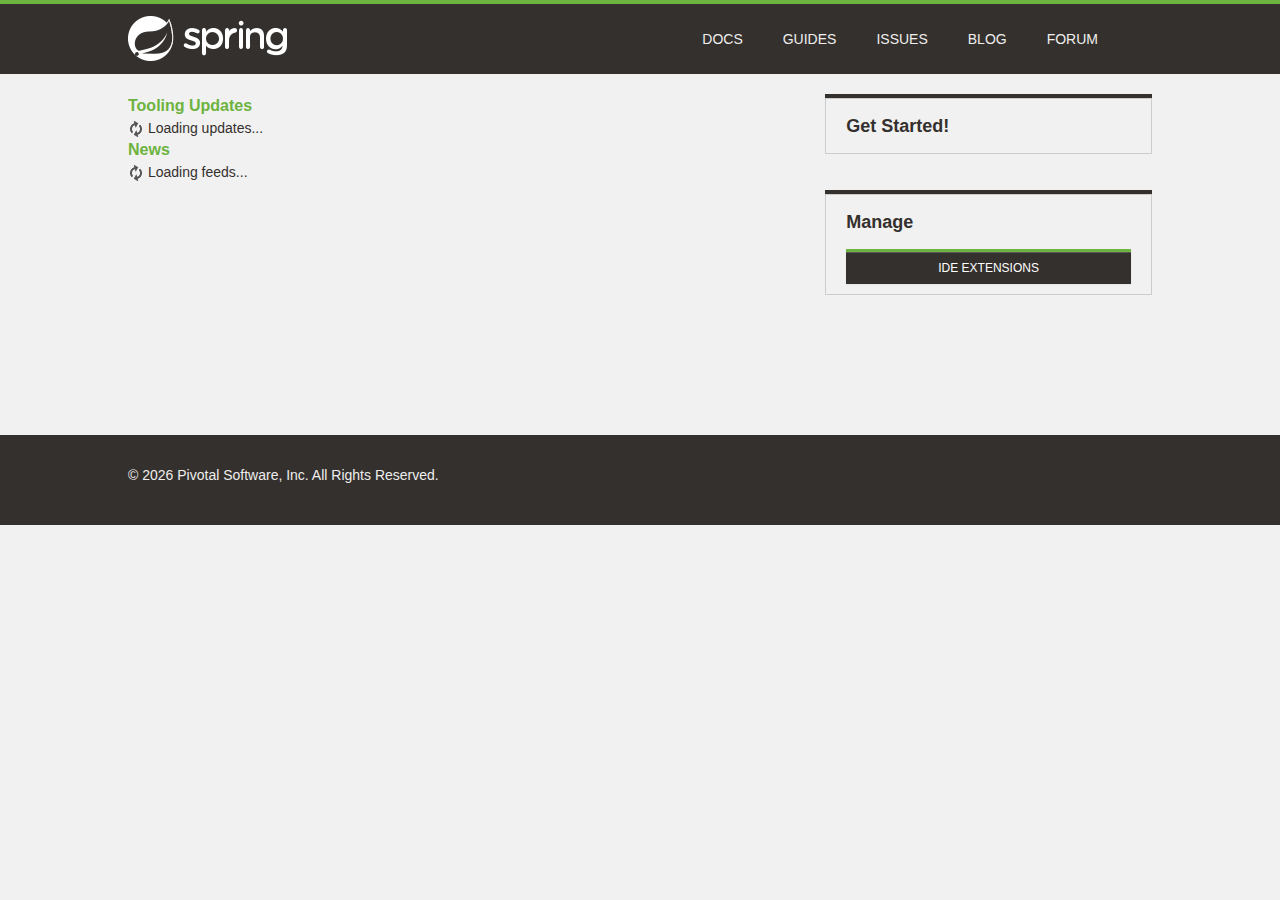
<file: .metadata/.plugins/org.springsource.ide.eclipse.commons.gettingstarted/dashboard/1519913778844/index.html>
<!DOCTYPE html>
<html>
<head>
<title>Spring</title>
<meta
	content="width=device-width, initial-scale=1.0, maximum-scale=1, minimum-scale=1, user-scalable=no"
	id="Viewport" name="viewport" />
<meta http-equiv="Content-Type" content="text/html; charset=UTF-8">
<link rel="stylesheet" type="text/css"
	href="common/bootstrap/css/bootstrap.css" />
<link rel="stylesheet" type="text/css"
	href="http://fontawesome.io/assets/font-awesome/css/font-awesome.css" />
<link rel="stylesheet" type="text/css" href="common/css/fontcustom.css" />
<link rel="stylesheet" type="text/css" href="common/css/icons.css" />
<link rel="stylesheet" type="text/css" href="common/css/buttons.css" />
<link rel="stylesheet" type="text/css" href="common/css/typography.css" />
<link rel="stylesheet" type="text/css" href="common/css/main.css" />
<link rel="stylesheet" type="text/css" href="common/css/application.css" />
<link rel="stylesheet" type="text/css"
	href="common/css/markdown-content.css" />
<link rel="stylesheet" type="text/css" href="common/css/docs.css" />
<link rel="stylesheet" type="text/css" href="common/css/homepage.css" />
<link rel="stylesheet" type="text/css" href="common/css/tools.css" />
<link rel="stylesheet" type="text/css" href="common/css/projects.css" />
<link rel="stylesheet" type="text/css" href="common/css/highlight.css" />
<link rel="stylesheet" type="text/css" href="common/css/responsive.css" />
<script type="text/javascript" src="common/js/jquery.js"></script>
<script type="text/javascript"
	src="common/bootstrap/js/bootstrap.min.js"></script>
<script type="text/javascript"
	src="common/bootstrap-datetimepicker/js/bootstrap-datetimepicker.min.js"></script>
<script type="text/javascript" src="common/js/filter.js"></script>
<script type="text/javascript" src="common/js/application.js"></script>
<script type="text/javascript" src="common/js/guide.js"></script>

<link rel="stylesheet" type="text/css" href="common/css/blog.css" />
<link rel="stylesheet" type="text/css" href="common/css/dashboard.css" />

</head>
<body>
	<script>
		//window.ide 'dummy'. Replaced/injected later by STS browser integration.
		//The dummy helps preview/test the page in an external browser.
		window.ide = {
			call: function () {
				return false;
			}
		}
		
		function addHtml(element, html) {
			if (html) {
				document.getElementById(element).innerHTML = html;
			}
		}

		function search(input) {
			if (input.value != "") {
				ide.call('openWebPage', 'https://spring.io/search?q=' + input.value)
				input.value = "";
			}
		}
	</script>
	<div class="viewport">
		<header class="navbar header--navbar">
			<div class="navbar-inner">
				<div class="container-fluid">
					<div class="spring-logo--container">
						<a class="spring-logo" href="#"><span></span></a>
					</div>
					<ul class="nav pull-right">
						<li class="navbar-link"><a
							onclick="return ide.call('openWebPage', 'https://spring.io/docs')">Docs</a></li>
						<li class="navbar-link"><a
							onclick="return ide.call('openWebPage', 'https://spring.io/guides')">Guides</a></li>
						<li class="navbar-link"><a
							onclick="return ide.call('openWebPage', 'https://github.com/spring-projects/spring-ide/issues')">Issues</a></li>
						<li class="navbar-link"><a
							onclick="return ide.call('openWebPage', 'https://spring.io/blog')">Blog</a></li>
						<li class="navbar-link"><a
							onclick="return ide.call('openWebPage', 'http://forum.springsource.org/forumdisplay.php?32-SpringSource-Tool-Suite')">Forum</a></li>
						<li class="navbar-link nav-search"><i
							class="fa fa-search navbar-search--icon js-search-input-open"></i>
							<div class="search-input-close js-search-input-close">x</div></li>
					</ul>
				</div>
			</div>
			<div class="search-dropdown--container js-search-dropdown">
				<div class="container-fluid">
					<div class="search-form--container">
						<form action="" class="form-inline form-search" method="get">
							<input class="search-query search-form--form js-search-input"
								name="q" onchange="search(this)"
								placeholder="Search for documentation, guides, and posts..."
								type="text" value="" />
							<button class="search-form--submit" type="submit">
								<i class="fa fa-search"></i>
							</button>
						</form>
					</div>
				</div>
			</div>
		</header>
		<div class="body--container container-fluid ">
			<div class="main-body--wrapper"
				style="padding-top: 20px; margin-top: 0px;">
				<!-- Override Spring IO Page Whitespace -->
				<div class="row-fluid blog--wrapper">
					<div class="span8">
						<h3 class="feed-header">Tooling Updates</h3>
						<div id="updates">
						  <img src="common/img/loading.gif"/> Loading updates...
						</div>
						<h3 class="feed-header">News</h3>
						<div id="feeds">
						  <img src="common/img/loading.gif"/> Loading feeds...
						</div>
					</div>

					<aside class="span4 content-right-pane--container" id="sidebar">
						<div class="right-pane-widget--container">
							<h2>Get Started!</h2>
							<div id="gettingStarted">
							</div>
							<div id="projectWizards">
							</div>
						</div>
						<div class="right-pane-widget--container">
							<h2>Manage</h2>
							<a class="ide_widget btn btn-black uppercase" href="#"
								onclick="return ide.call('openEditor', 'org.springsource.ide.eclipse.commons.gettingstarted.dashboard.ExtensionsEditor')">IDE Extensions</a>
						</div>
					</aside>
				</div>
			</div>
		</div>
		<footer class="footer">
			<div class="container-fluid">
				<div class="row-fluid">
					<div class="span8">
						&copy;
						<script type="text/javascript">
							var d = new Date();
							document.write(d.getFullYear());
						</script>
						Pivotal Software, Inc. All Rights Reserved.
					</div>
				</div>
			</div>
		</footer>
	</div>
</body>
</html>
</file>
<file: .metadata/.plugins/org.springsource.ide.eclipse.commons.gettingstarted/dashboard/1519913778844/common/css/fontcustom.css>
@font-face{font-family:"fontcustom";src:url("../font-custom/fontcustom.eot");src:url("../font-custom/fontcustom.eot?#iefix") format("embedded-opentype"),url("../font-custom/fontcustom.woff") format("woff"),url("../font-custom/fontcustom.ttf") format("truetype"),url("../font-custom/fontcustom.svg#fontcustom") format("svg");font-weight:normal;font-style:normal;}.icon-community-support,.icon-gs-guides-black,.icon-professional-support,.icon-spring-amqp,.icon-spring-android,.icon-spring-batch,.icon-spring-data,.icon-spring-framework,.icon-spring-hateos,.icon-spring-integration,.icon-spring-leaf,.icon-spring-logo,.icon-spring-mobile,.icon-spring-security,.icon-spring-social,.icon-spring-web-flow,.icon-spring-web-services,.icon-tutorials-black{font-family:"fontcustom"!important;font-style:normal;font-weight:normal;font-variant:normal;text-transform:none;line-height:1;-webkit-font-smoothing:antialiased;display:inline-block!important;text-decoration:inherit;}.icon-community-support:before{content:"\f100";}.icon-gs-guides-black:before{content:"\f101";}.icon-professional-support:before{content:"\f102";}.icon-spring-amqp:before{content:"\f103";}.icon-spring-android:before{content:"\f104";}.icon-spring-batch:before{content:"\f105";}.icon-spring-data:before{content:"\f106";}.icon-spring-framework:before{content:"\f107";}.icon-spring-hateos:before{content:"\f108";}.icon-spring-integration:before{content:"\f109";}.icon-spring-leaf:before{content:"\f10a";}.icon-spring-logo:before{content:"\f10b";}.icon-spring-mobile:before{content:"\f10c";}.icon-spring-security:before{content:"\f10d";}.icon-spring-social:before{content:"\f10e";}.icon-spring-web-flow:before{content:"\f10f";}.icon-spring-web-services:before{content:"\f110";}.icon-tutorials-black:before{content:"\f111";}
</file>
<file: .metadata/.plugins/org.springsource.ide.eclipse.commons.gettingstarted/dashboard/1519913778844/common/css/icons.css>
.icon{background-image:url("../img/iconsprite.png");display:inline-block!important;}.icon.icon-spring-logo-mobile{width:204px;height:60px;background-position:904px 302px;margin-top:-13px;transform:scale(0.5);-moz-transform:scale(0.5);-webkit-transform:scale(0.5);-o-transform:scale(0.5);-ms-transform:scale(0.5);}.icon.icon-spring-logo-big{width:154px;height:154px;background-position:154px 191px;}.icon.project--logo.logo-spring-framework{width:135px;height:133px;background-position:518px 837px;margin-top:2px;}.icon.project--logo.logo-spring-security{width:99px;height:137px;background-position:519px 677px;}.icon.project--logo.logo-spring-data{width:111px;height:111px;background-position:519px 512px;margin-top:13px;}.icon.project--logo.logo-spring-batch{width:104px;height:108px;background-position:360px 837px;margin-top:14px;}.icon.project--logo.logo-spring-integration{width:145px;height:104px;background-position:361px 677px;margin-top:16px;}.icon.project--logo.logo-spring-amqp{width:109px;height:98px;background-position:361px 513px;margin:19px;}.icon.project--logo.logo-spring-default{width:100px;height:100px;background-position:-805px 0;margin-top:18px;}.icon.project--logo.logo-spring-mobile{width:104px;height:137px;background-position:196px 677px;}.icon.project--logo.logo-spring-android{width:104px;height:126px;background-position:196px 513px;margin-top:10px;}.icon.project--logo.logo-spring-social{width:130px;height:100px;background-position:518px 357px;margin-top:18px;}.icon.project--logo.logo-spring-hateoas{width:126px;height:99px;background-position:518px 256px;margin-top:19px;}.icon.project--logo.logo-spring-webflow{width:99px;height:99px;background-position:619px 256px;margin-top:19px;}.icon.project--logo.logo-spring-web-services{width:100px;height:100px;background-position:532px 155px;margin-top:19px;}.icon.project--logo.logo-spring-xd{width:104px;height:113px;background-position:247px 837px;margin-top:11px;}.icon.project--logo.logo-spring-boot{width:102px;height:90px;background-position:143px 837px;margin-top:23px;}.icon.project--logo.logo-spring-ldap{width:93px;height:107px;background-position:247px 944px;margin-top:19px;}.icon.project--logo.logo-grails{width:107px;height:100px;background-position:361px 944px;margin-top:23px;}.icon.project--logo.logo-groovy{width:183px;height:92px;background-position:546px 940px;margin-top:23px;}.icon.icon-projects{width:28px;height:28px;background-position:-641px -481px;}.icon.icon-projects:hover{background-position:-641px -521px;}.icon.icon-forum{width:32px;height:32px;background-position:-409px -450px;}.icon.icon-forum:hover{background-position:-449px -450px;}.icon.icon-current-version{height:13px;width:42px;background-position:718px 317px;}.icon.icon-pre-release{height:13px;width:23px;background-position:657px 317px;}.icon.icon-ga-release{margin-left:0!important;height:13px;width:9px;background-position:626px 317px;background-color:#6db33f;padding:0 2px;border-radius:10px;}.icon.icon-snapshot-release{height:13px;width:46px;background-position:603px 317px;}.icon.logo-eclipse-text{width:159px;height:38px;background-position:603px 38px;}.icon.icon-social-twitter{width:36px;height:36px;background-position:-1px -143px;}.icon.icon-social-twitter:hover{background-position:-84px -143px;}.icon.icon-build-anything{width:107px;background-position:107px 279px;height:88px;}.icon.icon-run-anywhere{background-position:120px 344px;width:120px;height:65px;margin-top:11px;}.icon.icon-rest-assured{background-position:253px 86px;width:86px;height:86px;margin-top:1px;}.icon.icon-community-support{width:97px;height:97px;background-position:257px 185px;font-size:0;}.icon.icon-professional-support{width:126px;height:97px;background-position:272px 282px;font-size:0;}.icon.icon-gs-guides{width:73px;height:101px;background-position:356px 101px;}.icon.icon-tutorial{width:73px;height:101px;background-position:430px 101px;}.icon.blog-icon{width:20px;height:20px;vertical-align:middle;}.icon.blog-icon.calendar{background-position:20px 594px;}.icon.blog-icon.all-posts{background-position:20px 561px;}.icon.blog-icon.broadcasts{background-position:20px 519px;}.icon.blog-icon.engineering{background-position:20px 477px;}.icon.blog-icon.releases{background-position:20px 433px;}.icon.blog-icon.news-and-events{background-position:20px 387px;}.icon.about-icon.team{width:183px;height:127px;background-position:902px 202px;}.icon.about-icon.jobs{width:112px;height:85px;background-position:387px 415px;margin:21px 0;}.icon.about-icon.pivotal{width:93px;height:114px;background-position:387px 329px;margin:6px 0 7px;}i.icon{background-image:none;}
</file>
<file: .metadata/.plugins/org.springsource.ide.eclipse.commons.gettingstarted/dashboard/1519913778844/common/css/buttons.css>
.btn.btn-black{background-color:#34302d;background-image:none;border-radius:0;color:#f1f1f1;font-size:14px;line-height:14px;font-family:"Montserrat",sans-serif;border:2px solid #6db33f;padding:21px 60px;text-shadow:none;transition:border 0.15s;-webkit-transition:border 0.15s;-moz-transition:border 0.15s;-o-transition:border 0.15s;-ms-transition:border 0.15s;}.btn.btn-black.compact{padding:6px 12px;font-size:12px;}.btn.btn-black.sub-text{padding:12px 0;}.btn.btn-black.sub-text p{margin-top:6px;color:#eeeeee;font-size:14px;line-height:14px;font-family:"Montserrat",sans-serif;text-transform:none;}.btn.btn-black.on-black:hover{border-color:#6db33f;box-shadow:0 1px 3px #0b0a0a;}.btn.btn-black.on-black:active{box-shadow:0 1px 3px #0b0a0a,inset 0 3px 6px #0b0a0a;border-color:#6db33f;}.btn.btn-black.with-icon [class^="icon-"]{margin-right:21px;font-size:20px;vertical-align:top;line-height:10px;}.btn.btn-black:hover{border-color:#34302d;box-shadow:none;text-decoration:none;}.btn.btn-black:active{box-shadow:inset 0 3px 6px #0b0a0a;border-color:#34302d;}.btn.uppercase{text-transform:uppercase;}
</file>
<file: .metadata/.plugins/org.springsource.ide.eclipse.commons.gettingstarted/dashboard/1519913778844/common/css/typography.css>
body, h1, h2, h3, p, input {
	margin: 0;
	font-weight: 400;
	font-family: "Montserrat", sans-serif;
	color: #34302d;
}

h1 {
	font-size: 24px;
	line-height: 30px;
	font-family: "Montserrat", sans-serif;
}

h2 {
	font-size: 18px;
	font-weight: 700;
	line-height: 24px;
	margin-bottom: 10px;
	font-family: "Montserrat", sans-serif;
}

h3 {
	font-size: 16px;
	line-height: 24px;
	margin-bottom: 10px;
	font-weight: 700;
}

p {
	font-size: 15px;
	line-height: 24px;
}

p a {
	color: #5fa134;
}

p a:hover {
	color: #5fa134;
}

code {
	font-size: 14px;
}
</file>
<file: .metadata/.plugins/org.springsource.ide.eclipse.commons.gettingstarted/dashboard/1519913778844/common/css/main.css>
body{background-color:#f1f1f1;}#scrim{display:none;}#scrim.js-show{display:block;position:absolute;top:0;bottom:0;left:0;right:0;z-index:700;}.container-fluid{max-width:1024px;margin:0 auto;}.title-divider{width:75%;height:5px;background-color:#8CC63F;margin:21px 0;}.title-divider.full-width{width:100%;}.spaced--container{margin:60px 0;}.code-snippet{border-radius:2px;border:1px solid #cccccc;background-color:#F9F9F9;padding:12px 18px;margin:15px 0;font-size:13px;line-height:13px;}.header--navbar{margin:0;}.header--navbar .navbar-inner{position:absolute;z-index:999;background-image:none;filter:none;background-color:#34302d;border:none;border-top:4px solid #6db33f;box-shadow:none;position:relative;border-radius:0;padding:0;}.header--navbar .navbar-inner .spring-logo--container{display:inline-block;}.header--navbar .navbar-inner .spring-logo--container .spring-logo{margin:12px 0 6px;width:160px;height:46px;display:inline-block;text-decoration:none;}.header--navbar .navbar-inner .navbar-link.active a{background-color:#6db33f;box-shadow:none;}.header--navbar .navbar-inner .navbar-link a{color:#eeeeee;font-family:"Montserrat",sans-serif;text-transform:uppercase;text-shadow:none;font-size:14px;line-height:14px;padding:28px 20px;transition:all 0.15s;-webkit-transition:all 0.15s;-moz-transition:all 0.15s;-o-transition:all 0.15s;-ms-transition:all 0.15s;}.header--navbar .navbar-inner .navbar-link:hover a{color:#eeeeee;background-color:#6db33f;}.header--navbar .navbar-inner .navbar-link.nav-search{padding:20px 0 23px;}.header--navbar .navbar-inner .navbar-link.nav-search .navbar-search--icon{color:#eeeeee;font-size:24px;padding:3px 16px 3px 18px;cursor:pointer;}.header--navbar .navbar-inner .navbar-link.nav-search:hover .navbar-search--icon{text-shadow:0 0 10px #6db33f;}.header--navbar .navbar-inner .navbar-link.nav-search .search-input-close{display:none;}.header--navbar .navbar-inner .navbar-link.nav-search.js-highlight{background-color:#6db33f;}.header--navbar .navbar-inner .navbar-link.nav-search.js-highlight .navbar-search--icon{display:none;}.header--navbar .navbar-inner .navbar-link.nav-search.js-highlight .search-input-close{display:inline-block;color:#eeeeee;padding:4px 24px 3px;cursor:pointer;}.header--navbar .search-dropdown--container{position:absolute;z-index:998;margin-top:-90px;background-color:white;width:100%;border-bottom:1px solid #dddddd;transition:margin 0.25s;-webkit-transition:margin 0.25s;-moz-transition:margin 0.25s;-o-transition:margin 0.25s;-ms-transition:margin 0.25s;}.header--navbar .search-dropdown--container.no-animation{transition:none;-webkit-transition:none;-moz-transition:none;-o-transition:none;-ms-transition:none;}.header--navbar .search-dropdown--container .form-search{margin:0;}.header--navbar .search-dropdown--container .form-search .search-form--form{background:rgba(0,0,0,0);border:none;box-shadow:none;color:#34302D;font-size:21px;line-height:29px;height:30px;padding:25px 0;width:93%;}.header--navbar .search-dropdown--container .form-search .search-form--form::-webkit-input-placeholder{font-style:italic;}.header--navbar .search-dropdown--container .form-search .search-form--form:-moz-placeholder{font-style:italic;}.header--navbar .search-dropdown--container .form-search .search-form--form::-moz-placeholder{font-style:italic;}.header--navbar .search-dropdown--container .form-search .search-form--form:-ms-input-placeholder{font-style:italic;}.header--navbar .search-dropdown--container .form-search .search-form--submit{background-color:transparent;border:none;float:right;padding:28px 16px 24px 0;}.header--navbar .search-dropdown--container .form-search .icon-search{font-size:22px;color:#34302d;}.header--navbar .search-dropdown--container.js-show{margin-top:0;}a.spring-logo{background:url("../img/spring-logo.png") -1px -1px no-repeat;}a.spring-logo span{display:block;width:160px;height:46px;background:url("../img/spring-logo.png") -1px -48px no-repeat;opacity:0;-moz-transition:opacity 0.12s ease-in-out;-webkit-transition:opacity 0.12s ease-in-out;-o-transition:opacity 0.12s ease-in-out;}a:hover.spring-logo span{opacity:1;}.right-pane-widget--container{border:1px solid #cccccc;box-shadow:0 -4px 0 #34302d;margin:4px 0 40px 0;}.right-pane-widget--container li{display:block;padding:12px 6.2%;line-height:14px;border-top:1px solid white;}.right-pane-widget--container li [class^=icon-]{font-size:16px;}.right-pane-widget--container li a{font-size:14px;line-height:14px;color:#5fa134;}.right-pane-widget--container li:first-child{border-bottom:none;}.right-pane-widget--container.secondary-nav li a{text-transform:uppercase;color:#888;font-family:"Montserrat",sans-serif;font-weight:400;text-decoration:none;}.right-pane-widget--container.secondary-nav li a:hover{color:#5fa134;}.right-pane-widget--container.secondary-nav li.active a{font-weight:bold;color:#34302d;}.right-pane-widget--container.with-icon li{padding:12px 6.2% 12px 3%;}.right-pane-widget--container.with-icon li a{margin-left:2%;}.right-pane-widget--container.no-top-border{box-shadow:none;}.header--content{background-color:#dedede;padding:60px 0;}.header--content .header--content-subtitle--link{color:#8cc63f;}.header--content .header--content-subtitle--link:hover{text-decoration:none;color:#4e681e;}.main-body--wrapper{margin-top:100px;margin-bottom:100px;}.row--container{margin-bottom:60px;}.body--container--row{margin-bottom:30px;}.clear{clear:both;}.body--container--link{color:#44474c;}.body--container--link:hover{color:#638e2a;text-decoration:none;}.body--container--link.bold{font-weight:bold;}.list-link--container{margin:0;}.list-link--container .list-link{display:block;}.list-link--container .list-link a,.list-link--container .list-link div{color:#333;cursor:pointer;}.list-link--container .list-link a:hover,.list-link--container .list-link div:hover{color:#8cc63f;text-decoration:none;}.popover{border-radius:1px;padding:0;}.popover.right{margin-top:46px;}.popover.right .arrow{top:14px;border-right-color:#8cc63f;left:-8px;}.popover.right .arrow:after{border-right-color:#8cc63f;}.popover.bottom{margin-top:5px;}.popover.bottom .arrow{border-bottom-color:#8cc63f;top:-9px;left:15%;}.popover.bottom .arrow:after{border-bottom-color:#8cc63f;}.popover .popover-title{border-radius:1px 1px 0 0;background-color:#8cc63f;color:white;}.popover .popover-content{border-radius:0 0 1px 1px;}input.floating-input{background-color:transparent;border:none;border-bottom:1px solid #dedede;box-shadow:none;border-radius:0;padding:0 0 0 0;}input.floating-input:focus{border:none;border-bottom:1px solid #dedede;box-shadow:none;background:#ecebeb;}.floating-input--icon{font-size:16px;color:#c5c5c5;}.bottom-slide--container{height:190px;overflow:hidden;border-radius:3px;background-color:#cccccc;border:1px solid #c5c5c5;box-shadow:1px 2px 3px rgba(204,204,204,0.5);}.bottom-slide--container .bottom-slider--image{background-image:url("http://imgs.mi9.com/uploads/landscape/2101/beautiful-leaf-wallpapers_1280x960_28083.jpg");background-size:cover;height:137px;transition:all 0.33s;-wekit-transition:all 0.33s;-moz-transition:all 0.33s;-o-transition:all 0.33s;-ms-transition:all 0.33s;}.bottom-slide--container .bottom-slider{background-color:#ecebeb;padding:15px 10px;border-top:1px solid #9e9e9e;transition:all 0.33s;-wekit-transition:all 0.33s;-moz-transition:all 0.33s;-o-transition:all 0.33s;-ms-transition:all 0.33s;}.bottom-slide--container .bottom-slider .bottom-slider--title{display:inline-block;max-width:360px;line-height:14px;}.bottom-slide--container .bottom-slider .bottom-slider--icon{color:#333;font-size:27px;line-height:22px;font-size:27px;}.bottom-slide--container .bottom-slider .bottom-slider--more-info{opacity:0;}.bottom-slide--container:hover .bottom-slider--image{transform:translateY(-26px);-webkit-transform:translateY(-26px);-moz-transform:translateY(-26px);-o-transform:translateY(-26px);-ms-transform:translateY(-26px);}.bottom-slide--container:hover .bottom-slider{transform:translateY(-53px);-webkit-transform:translateY(-53px);-moz-transform:translateY(-53px);-o-transform:translateY(-53px);-ms-transform:translateY(-53px);}.bottom-slide--container:hover .bottom-slider--more-info{opacity:1;}.dashboard--posts td{min-width:130px;}.dashboard--posts td .actions{min-width:200px;}.dashboard--posts td .actions form{display:inline;}.blog-post--form input,.blog-post--form textarea{width:90%;}.blog-post--form textarea{min-height:300px;}.blog-post-form--right-pane .control-group.inline label{display:inline-block;}.blog-post-form--right-pane .control-group.inline .controls{display:inline-block;vertical-align:middle;margin-bottom:5px;margin-left:10px;}.gh-project-url--container{background-color:#FFF;border:1px solid #cccccc;height:20px;padding:4px 6px;border-radius:4px;margin:12px 0;}.gh-project-url--container input{width:87%;background-color:transparent;border:none;box-shadow:none;}.gh-project-url--container input:focus{outline:none;}.gh-project-url--container .icon--pull-right{float:right;margin-top:2px;cursor:pointer;}.btn--full-width{display:block;}.content--title{display:inline-block;border-top:3px solid #6db33f;font-size:12px;line-height:12px;text-transform:uppercase;padding-top:8px;position:absolute;margin-top:-30px;font-family:"Montserrat",sans-serif;}.content--title a{color:#34302d;}.content--title a:hover{color:#5fa134;}.content--title.search-title{position:relative;}.content--title.blog-category{display:none;}.content--title.blog-category.active{display:block;}.index-page--title{line-height:24px;}.index-page--title.top-margin{margin-top:60px;}.index-page--subtitle{font-size:16px;line-height:24px;margin:30px 0 60px;}.index-page--subtitle a{color:#5fa134;}.index-page--subtitle.jobs-subtitle{margin-bottom:60px;padding-bottom:60px;border-bottom:1px solid #cccccc;}.index-page--subtitle.with-subtext{margin-bottom:-30px;}.index-page--subtitle.with-subtext .subtext{display:inline-block;font-size:14px;margin:21px 0 0;color:rgba(52,48,45,0.9);}.footer{background-color:#34302d;color:#eeeeee;padding:30px 0;}.footer a{color:#6db33f;}.footer .nav{margin-bottom:12px;}.footer .nav li a{color:#eeeeee;text-shadow:none;text-transform:uppercase;font-size:12px;line-height:12px;padding:0 17px;}.footer .nav li a:hover{color:#6db33f;}.footer .nav li:first-child a{padding-left:0;}.footer .footer-newsletter--wrapper{width:auto;margin:0;}.footer .footer-newsletter--container form{margin:0;}.footer .footer-newsletter--container label{text-transform:uppercase;margin-bottom:15px;line-height:12px;font-weight:bold;font-size:12px;}.footer .footer-newsletter--container .footer-subscribe--input--container{background-color:white;border:1px solid #f1f1f1;}.footer .footer-newsletter--container .footer-subscribe--input--container .footer-subscribe--input{background:transparent;border:none;box-shadow:none;font-size:12px;padding-left:10px;}.footer .footer-newsletter--container .footer-subscribe--input--container .footer-subscribe--input:focus{outline:none;}.footer .footer-newsletter--container .footer-subscribe--input--container .footer-subscibe--btn{text-transform:uppercase;background-color:#6db33f;background-image:none;border-radius:0;border:none;box-shadow:none;color:#eeeeee;text-shadow:none;font-size:12px;padding:9px 16px;}.item-dropdown-widget{text-align:left;z-index:800;position:relative;}.item-dropdown-widget .item-dropdown--link{cursor:pointer;}.item-dropdown-widget .item-dropdown--link .item-dropdown--title{padding:14px 0 14px 20px;font-size:14px;line-height:14px;}.item-dropdown-widget .item-dropdown--link .item-dropdown--icon{color:#cbcaca;padding:14px;margin:0;}.item-dropdown-widget .item-dropdown--link:hover .item-dropdown--title,.item-dropdown-widget .item-dropdown--link:hover .item-dropdown--icon{color:#5fa134;}.item-dropdown-widget .item--dropdown{display:none;}.item-dropdown-widget.js-open{z-index:801;}.item-dropdown-widget.js-open .item-dropdown--title{color:#f1f1f1;background-color:#6db33f;position:relative;z-index:802;}.item-dropdown-widget.js-open .item-dropdown--icon{color:#dddddd;background-color:#34302d;position:relative;z-index:803;}.item-dropdown-widget.js-open .item--dropdown{display:block;}.item-dropdown-widget.js-open .item-dropdown--link:hover .item-dropdown--title{color:#f1f1f1;}.item-dropdown-widget.js-open .item-dropdown--link:hover .item-dropdown--icon{color:#ddd;}.item--dropdown{position:absolute;background-color:#34302d;padding:20px;width:255px;z-index:999;border:1px solid #eeeeee;border-top:none;margin-left:-1px;}.item--dropdown .item--header{padding-bottom:20px;border-bottom:1px solid #cccbca;}.item--dropdown .item--header .item--header-link{color:#6db33f;}.item--dropdown .item--header .item--header-link [class^=icon-]{color:#93918f;font-size:20px;vertical-align:middle;padding-right:10px;}.item--dropdown .item--header .item--header-link:hover{text-decoration:none;color:#7ac04c;}.item--dropdown .item--header .item--header-link:hover [class^=icon-]{color:#f1f1f1;}.item--dropdown .item--header .item--header-link.disabled{opacity:0.5;cursor:not-allowed;}.item--dropdown .item--header .item--header-link.disabled:hover{color:#6db33f;}.item--dropdown .item--header .item--header-link.disabled:hover [class^=icon-]{color:#93918f;}.item--dropdown .item--left-column,.item--dropdown .item--right-column{width:45%;display:inline-block;vertical-align:top;}.item--dropdown .item--half-column{display:inline-block;vertical-align:top;width:50%;}.item--dropdown .item--half-column:first-child .item--body-title,.item--dropdown .item--half-column:first-child .item--body--version{padding-right:15px;}.item--dropdown .item--half-column:nth-child(2) .item--body-title,.item--dropdown .item--half-column:nth-child(2) .item--body--version{padding-left:15px;}.item--dropdown .item--half-column:nth-child(3){margin-top:20px;}.item--dropdown .item--body-title{padding:30px 0 15px 0;color:#f1f1f1;border-bottom:1px solid #4a4440;font-size:12px;line-height:12px;text-transform:uppercase;}.item--dropdown .item--body .item--body--version{border-bottom:1px solid #4a4540;padding:7px 0;}.item--dropdown .item--body .item--body--version p{color:#f1f1f1;font-size:14px;line-height:19px;}.item--dropdown .item--body .item--body--version .docs-link{display:inline-block;color:#6db33f;}.item--dropdown .item--body .item--body--version .docs-link:hover{color:#7ac04c;}.item--dropdown .item--body .item--body--version .docs-link.reference-link{border-right:1px solid #4a4540;padding-right:10px;margin-right:5px;}.item--dropdown.no-item--header .item--body-title{padding-top:0;border-bottom:1px solid #cccbca;}.item--dropdown.no-item--header .tool-download-link .file-type{color:#5fa134;line-height:14px;font-size:14px;display:inline-block;}.item--dropdown.no-item--header .tool-download-link .file-size{color:#6c635d;font-size:10px;line-height:23px;float:right;}.item-slider-widget{display:inline-block;margin-left:9px;}.item-slider-widget .item--slider{height:32px;position:absolute;width:62px;border-radius:2px;margin-top:-4px;z-index:800;background:#68605a;background:-moz-linear-gradient(top,#68605a 0%,#34302d 100%,#020202 100%);background:-webkit-gradient(linear,left top,left bottom,color-stop(0%,#68605a),color-stop(100%,#34302d),color-stop(100%,#020202));background:-webkit-linear-gradient(top,#68605a 0%,#34302d 100%,#020202 100%);background:-o-linear-gradient(top,#68605a 0%,#34302d 100%,#020202 100%);background:-ms-linear-gradient(top,#68605a 0%,#34302d 100%,#020202 100%);background:linear-gradient(to bottom,#68605a 0%,#34302d 100%,#020202 100%);filter:progid:DXImageTransform.Microsoft.gradient(startColorstr='#68605a',endColorstr='#020202',GradientType=0);cursor:pointer;transition:all 0.25s;-webkit-transition:all 0.25s;-moz-webkit-transition:all 0.25s;-ms--webkit-transition:all 0.25s;-o-webkit-transition:all 0.25s;}.item-slider-widget .item-slider--container{background-color:white;border:1px solid #999999;padding:0 3px;}.item-slider-widget .item-slider--container .item{display:inline-block;color:#c3c3c3;font-family:"Montserrat",sans-serif;font-size:12px;line-height:12px;text-transform:uppercase;padding:7px 6px 5px;cursor:pointer;transition:color 0.25s;-webkit-transition:color 0.25s;-moz-webkit-transition:color 0.25s;-ms--webkit-transition:color 0.25s;-o-webkit-transition:color 0.25s;}.item-slider-widget .item-slider--container .item:hover{color:black;}.item-slider-widget .item-slider--container .item.js-active{z-index:801;position:relative;color:#f1f1f1;}.content-container--wrapper{border:1px solid #34302d;margin-top:-1px;}.content-container--wrapper:first-child{margin:0;}.content-container--wrapper .content-container--title{font-size:14px;line-height:14px;text-transform:uppercase;background-color:#34302D;color:#FFF;padding:18px 0;width:327px;text-align:center;margin:0;}.content-container--wrapper .content-container--header{background-color:#34302D;}.content-container--wrapper .content-container--header .content-container--filter{border-radius:0;box-shadow:none;margin:9px 20px;font-size:18px;line-height:22px;padding:8px;width:291px;}.content-container--wrapper .content-container--header .content-container--filter::-webkit-input-placeholder{color:#999;}.content-container--wrapper .content-container--header .content-container--filter:-moz-placeholder{color:#999;}.content-container--wrapper .content-container--header .content-container--filter::-moz-placeholder{color:#999;}.content-container--wrapper .content-container--header .content-container--filter:-ms-input-placeholder{color:#999;}.content-container--wrapper .content-container--header .header-title{color:#eeeeee;display:inline-block;margin:10px;}.content-container--wrapper .content-container--header .btn{margin:6px;}.content-container--wrapper .content-container--body{padding:20px;border-top:1px solid white;}.content-container--wrapper .content-container--body:first-child{border-top:none;}.content-container--wrapper .content-container--body .content-section-title--container{margin:20px 0 40px;}.content-container--wrapper .content-container--body .icon-gs-guides,.content-container--wrapper .content-container--body .icon-tutorial{margin-right:20px;}.content-container--wrapper .content-container--body .content-section-title{font-family:"Montserrat",sans-serif;font-size:16px;line-height:16px;margin-bottom:20px;padding-top:10px;font-weight:400;}.content-container--wrapper .content-container--body .content-section-sub-title{padding-right:50px;}.content-container--wrapper .content-items--container{padding:20px;}.billboard--wrapper .billboard--container{padding:80px 0;}.billboard--wrapper .billboard--container .billboard--title,.billboard--wrapper .billboard--container .billboard--sub-title{background:rgba(52,48,45,0.8);color:#eeeeee;display:inline-block;}.billboard--wrapper .billboard--container .billboard--title{font-size:48px;line-height:68px;font-family:"Montserrat",sans-serif;padding:0 15px;letter-spacing:-2px;}.billboard--wrapper .billboard--container .billboard--sub-title--container .billboard--sub-title{font-size:18px;line-height:18px;padding:2px 19px 12px;}.billboard--wrapper .billboard--container .billboard--sub-title--container .billboard--sub-title:first-child{padding-top:12px;}.billboard--wrapper .billboard--container.center-text{position:absolute;z-index:600;width:100%;margin:0 auto;margin-top:80px;text-align:center;}.billboard--wrapper .billboard-bg{height:425px;border-bottom:1px solid #34302d;background-repeat:no-repeat;background-size:cover;}.billboard--wrapper .billboard-bg.about-us--bg{background-image:url("../img/about-us-bg.png");}.billboard--wrapper .billboard-bg.jobs--bg{background-image:url("../img/jobs-bg.png");}.billboard-body--wrapper{padding:0 0 100px;}.admin-profile--form .admin-profile--field{padding:7px 0;}.admin-profile--form .admin-profile--field label{display:inline-block;width:250px;font-family:"Montserrat",sans-serif;vertical-align:middle;}.admin-profile--form .admin-profile--field input,.admin-profile--form .admin-profile--field textarea{width:30%;margin:0;}.admin-profile--form .admin-profile--field .push-right{margin-left:254px;}.admin-profile--form .admin-profile--field .image-note{display:inline-block;width:10%;vertical-align:bottom;margin-left:1%;font-size:.9em;line-height:1.2em;}.admin-profile--form .admin-profile--field .note{display:inline-block;vertical-align:middle;color:#666;margin-left:15px;font-size:12px;}.admin-profile--form .admin-profile--field.bio label{vertical-align:top;}.admin-profile--form .admin-profile--field.bio textarea{height:150px;}.admin-profile--form .admin-profile--field.submit-form{margin-top:30px;}.placeholder-img{background-color:#D5D5D5;border:3px solid white;padding:77px 0;margin-bottom:30px;text-align:center;color:#999;text-shadow:0 1px 2px white;font-size:18px;font-weight:bold;font-family:"Montserrat",sans-serif;}form.lpeRegForm{border:1px solid #f1f1f1;background-color:white;}form.lpeRegForm li{padding:0;list-style-type:none;}form.lpeRegForm ul input[type='text']{background:transparent;border:none;box-shadow:none;font-size:12px;padding:12px 0 15px 10px;font-family:"Varela Round",sans-serif;color:#666;font-weight:400;}#mktFrmButtons{margin:-78px -3px 0 222px;}#mktFrmSubmit{text-transform:uppercase;background-color:#6db33f;background-image:none;border-radius:0;border:none;box-shadow:none;color:#eeeeee;text-shadow:none;font-size:12px;padding:9px 16px!important;height:40px;cursor:pointer;}form.lpeRegForm label{display:none;}.lpeCElement{left:0!important;top:0!important;}form.lpeRegForm ul{font-size:12px;color:black;font-family:Arial,Helvetica,sans-serif;}form.lpeRegForm ul input,form.lpeRegForm ul input[type='text'],form.lpeRegForm ul textarea,form.lpeRegForm ul select{font-size:12px;color:black;font-family:Arial,Helvetica,sans-serif;}form.lpeRegForm li{margin-bottom:10px;}form.lpeRegForm .mktInput{padding-left:0px;}.about-feature--container{background-color:#34302d;text-align:center;padding:40px 20px;height:409px;transition:border,box-shadow 0.2s;-webkit-transition:border,box-shadow 0.2s;-moz-transition:border,box-shadow 0.2s;-ms-transition:border,box-shadow 0.2s;-o-transition:border,box-shadow 0.2s;border:1px solid transparent;}.about-feature--container .icon--container{height:200px;display:inline-block;}.about-feature--container .icon--container .icon{vertical-align:middle;position:relative;top:50%;}.about-feature--container .icon--container .icon.icon-spring-logo-big{margin-top:-77px;}.about-feature--container .icon--container .icon.icon-spring-logo{margin-top:-20px;}.about-feature--container .title,.about-feature--container .text,.about-feature--container .link{color:#f1f1f1;}.about-feature--container .title{font-size:18px;font-family:"Montserrat",sans-serif;line-height:24px;margin:30px 0 20px;text-transform:uppercase;}.about-feature--container .text{font-size:14px;line-height:20px;margin-bottom:20px;}.about-feature--container .link{font-family:"Montserrat",sans-serif;text-transform:uppercase;font-size:14px;line-height:20px;}.about-feature--container:hover{text-decoration:none;box-shadow:0 0 9px #6db33f;border-color:#6db33f;}.about-feature--container:active{box-shadow:inset 0 6px 10px #191715;}.about-feature--container.no-link{box-shadow:none;border:none;}.job-category--container{padding-right:95px;}.job-category--container .job-category--title{font-family:"Montserrat",sans-serif;text-transform:uppercase;font-size:16px;line-height:20px;margin-bottom:10px;}.job-category--container .job--container{margin-bottom:20px;}.job-category--container .job--container .title{color:#5fa134;font-size:16px;line-height:20px;}.job-post--container{padding-bottom:60px;margin-bottom:55px;border-bottom:1px solid white;}.job-post--container a{color:#5fa134;}.job-post--container .job-post--title{margin-bottom:5px;}.job-post--container .job-post--location{font-size:16px;line-height:20px;margin-bottom:20px;}.job-post--container .job-post--details p{font-size:14px;line-height:20px;margin-bottom:20px;}.job-post--container .job-post--details ul{margin-bottom:30px;}.job-post--container .job-post--details ul li{line-height:22px;margin-bottom:5px;}.job-post--container .apply-now-link{text-decoration:uppercase;}.job-post--container:last-child{padding-bottom:0;margin-bottom:0;border-bottom:none;}.admin--wrapper{text-align:center;}.admin--wrapper .alert,.admin--wrapper .admin-login--container{text-align:left;}.admin--wrapper .admin-login--container{background-color:white;padding:50px;display:inline-block;border-bottom:1px solid #cccccc;box-shadow:0 0 3px #cccccc;margin-top:100px;}.admin--wrapper .admin-login--container .admin-login--title{font-size:24px;line-height:24px;margin-bottom:40px;}.admin--wrapper .admin-login--container form{margin:0;text-align:center;}.admin--wrapper .admin-login--container form button{font-size:20px;font-family:"Varela Round",sans-serif;}.admin--wrapper .admin-login--container form button i{font-size:30px;float:left;margin:-10px 15px -10px 0;}.admin-index--title{margin-bottom:30px;}.admin-index--title.back-btn{margin-top:-60px;}.admin-index--link{background-color:white;padding:50px 0;display:inline-block;border-bottom:1px solid #cccccc;box-shadow:0 0 3px #cccccc;text-align:center;width:95%;transition:all 0.25s;-webkit-transition:all 0.25s;-moz-transition:all 0.25s;-o-transition:all 0.25s;-ms-transition:all 0.25s;}.admin-index--link .icon--container{width:190px;height:190px;border-radius:190px;background-color:#34302d;display:inline-block;text-align:center;margin-bottom:30px;}.admin-index--link .icon--container .icon{margin:22px 6px;}.admin-index--link .icon--container i{color:#FFF;font-size:150px;margin-top:11px;display:inline-block;}.admin-index--link p{font-size:20px;}.admin-index--link:hover{box-shadow:0 0 3px #6db33f;text-decoration:none;}.admin-index--link:active{box-shadow:none;}.white-btn--container{background-color:white;padding:50px 0;display:inline-block;border-bottom:1px solid #cccccc;box-shadow:0 0 3px #cccccc;text-align:center;width:95%;transition:all 0.25s;-webkit-transition:all 0.25s;-moz-transition:all 0.25s;-o-transition:all 0.25s;-ms-transition:all 0.25s;}.white-btn--container .icon--container{width:190px;height:190px;border-radius:190px;background-color:#34302d;display:inline-block;text-align:center;margin-bottom:30px;}.white-btn--container .icon--container .icon{margin:22px 6px;}.white-btn--container .icon--container i{color:#FFF;font-size:150px;margin-top:11px;display:inline-block;}.white-btn--container .icon--container.white-bg{background-color:white;}.white-btn--container p{font-size:20px;}.white-btn--container:hover{box-shadow:0 0 3px #6db33f;text-decoration:none;}.white-btn--container:active{box-shadow:none;}.pagination{margin:-1px 0 0 0;}.pagination div,.pagination a{display:inline-block;color:#888;text-decoration:none;vertical-align:middle;font-size:16px;}.pagination div.next,.pagination div.previous,.pagination a.next,.pagination a.previous{padding:10px;font-size:14px;line-height:14px;}.pagination div div,.pagination div a,.pagination a div,.pagination a a{padding:10px;color:#888;}.pagination div div.active,.pagination div a.active,.pagination a div.active,.pagination a a.active{color:#34302d;border-top:2px solid #34302d;padding-top:8px;}.pagination div:hover,.pagination a:hover{color:#34302d;}.usage-lists{margin:0;list-style:none;}.usage-lists li{margin-bottom:5px;}.usage-lists [class^="icon-"]{margin-right:10px;}.usage-lists.okay [class^="icon-"]{color:#6db33f;}.usage-lists.not-okay [class^="icon-"]{color:#BA4160;}.min-height{min-height:900px;}.platform-index--header{padding:100px 0;position:relative;}.platform-index--header:after{content:"";opacity:0.1;background:url("../img/platform-bg.png") 100% 50% no-repeat;position:absolute;top:0;left:0;right:0;bottom:0;background-size:55%;z-index:-1;}.platform-index--header .index-page--subtitle{margin-bottom:0;padding-right:20px;}.platform-index--header .platform-watermark--large{background:url("../img/spring-platform-watermark-large.png") 50% no-repeat;width:100%;height:156px;background-size:100%;}.platform-stack--wrapper{background:url("../img/platform-diagram-noise.png") #34302d;box-shadow:inset 0 15px 30px #191715,inset 0 -15px 30px #191715;text-align:center;padding:60px 0;}.platform-project{display:inline-block;clear:both;}.platform-project .project--container{float:left;padding:20px 10px;height:300px;box-sizing:border-box;width:24.153%;margin:40px 1% 40px 0;}@-moz-document url-prefix() {
  .platform-project .project--container {
    width: 22%;
  }
}
.platform-project .project--container:last-child {
  margin-right: 0;
}
.platform-project .project-icon {
  font-size: 98px;
  margin-bottom: 20px;
}
.platform-project .project--title {
  margin-bottom: 10px;
  text-transform: none;
}
.platform-project .description {
  width: 48.306%;
  float: left;
  margin-top: 20px;
  margin-right: 1%;
  padding-right: 1%;
}

.error-page {
  text-align: center;
}
.error-page img {
  display: inline-block;
}
.error-page .error-title {
  font-size: 24px;
  line-height: 24px;
  margin: 30px 0 0;
}
.error-page .big-search--container {
  display: inline-block;
  width: 64%;
  background-color: white;
  text-align: left;
  margin: 50px 0 40px;
  padding: 0 40px;
  position: relative;
}
.error-page .big-search--container input {
  background-color: transparent;
  border: none;
  box-shadow: none;
  font-size: 24px;
  line-height: 30px;
  padding: 26px 0;
  width: 95%;
  display: inline-block;
}
.error-page .big-search--container button {
  position: absolute;
  right: 0;
  top: 0;
  background-color: transparent;
  border: none;
  padding: 25px 28px;
  font-size: 20px;
  color: #666;
}
.error-page .error-bottom-link {
  font-size: 14px;
  color: #5fa134;
  text-decoration: none;
}
.error-page .error-bottom-link .social-icon.twitter {
  background-image: url("../img/iconsprite.png");
  background-repeat: no-repeat;
  display: inline-block;
  width: 36px;
  height: 36px;
  background-position: -1px -143px;
  vertical-align: middle;
  margin-right: 15px;
}
.error-page .error-bottom-link:hover {
  color: #6ab43a;
}
.error-page .error-bottom-link:hover .twitter {
  background-position: -84px -143px;
}
</file>
<file: .metadata/.plugins/org.springsource.ide.eclipse.commons.gettingstarted/dashboard/1519913778844/common/css/application.css>
#authentication{line-height:20px;padding:10px 0;}ul.download-links{list-style-type:none;margin-left:0;}
</file>
<file: .metadata/.plugins/org.springsource.ide.eclipse.commons.gettingstarted/dashboard/1519913778844/common/css/markdown-content.css>
a[name="gs"],a[name="tutorials"] {
	text-decoration: none !important;
}

.content--container h1 {
	margin-bottom: 15px;
}

.content--container a {
	color: #5fa134;
}

.content--container p,.content--container ul {
	margin-bottom: 20px;
	border-radius: 0;
}

.content--container pre {
	margin-top: -10px;
	margin-bottom: 20px;
	border-radius: 0;
}

.content--container h2 {
	font-family: "Montserrat", sans-serif;
	font-size: 20px;
	line-height: 28px;
	font-weight: 400;
	margin: 30px 0 10px;
}

.content--container h3,.content--container h4 {
	font-family: "Montserrat", sans-serif;
	font-size: 16px;
	line-height: 26px;
	font-weight: 400;
	margin: 20px 0 10px;
}

.content--container p code {
	color: #305CB5;
	font-size: 14px;
	padding: 2px 6px;
}

.content--container ul li {
	margin-bottom: 5px;
}

.content--container ul li code {
	color: #305CB5;
	font-size: 14px;
	padding: 2px 6px;
}

.content--container blockquote {
	padding: 0 0 0 10px;
	border-left: 4px solid #6db33f;
	background-color: #EBF1E7;
	padding: 25px 20px;
	margin: 30px 0;
	font-family: "Montserrat", sans-serif;
}

.content--container blockquote strong {
	font-size: 16px;
	line-height: 20px;
	font-weight: bold;
	margin-bottom: 6px;
}

.content--container blockquote p {
	margin: 0;
	font-size: 14px;
	line-height: 20px;
}

.content--container pre {
	word-break: normal;
	word-wrap: normal;
	white-space: pre;
	overflow-x: auto;
	width: 96.9%;
}

.content--container .highlight .copy-button {
	position: absolute;
	margin-left: 634px;
}

.content--container strong {
	font-family: "Montserrat", sans-serif;
}

.content-right-pane--container h2 {
	margin: 15px 6.2%;
}

.content-right-pane--container p {
	font-size: 14px;
	line-height: 21px;
	margin: 15px 6.2%;
}

.content-right-pane--container h3 {
	border-top: 1px solid #dddddd;
	padding: 6px 6.2%;
	font-family: "Montserrat", sans-serif;
	margin: 0;
}

.content-right-pane--container ul {
	margin: 0;
}

.content-right-pane--container ul li {
	line-height: 21px;
}

.content-right-pane--container ul li:last-child {
	padding-bottom: 28px;
}

.content-right-pane--container ul li:first-child {
	padding-bottom: 12px;
}

.content-right-pane--container .btn-group {
	margin: 0 6.2%;
	display: block;
}

.content-right-pane--container .btn-group .btn {
	font-family: "Varela Round", sans-serif;
	padding: 12px 6.4% 10px;
	font-size: 16px;
	line-height: 16px;
	border: 1px solid #dddddd;
	box-shadow: none;
}

.content-right-pane--container .btn-group .btn.active {
	background: #fff;
	box-shadow: none;
}

.content-right-pane--container .btn-group .btn:active {
	box-shadow: inset 0 1px 3px #c8c8c8;
}

.content-right-pane--container .clone-url {
	border: 1px solid #cccccc;
	background-color: white;
	cursor: pointer;
	margin: 15px 6.2%;
}

.content-right-pane--container .clone-url input {
	background-color: transparent;
	border: none;
	box-shadow: none;
	margin: 0;
	padding: 10px 0 10px 14px;
}

.content-right-pane--container .clone-url input:focus {
	outline: none;
}

.content-right-pane--container .clone-url button {
	padding: 20px;
	margin: 0;
	float: right;
}

.content-right-pane--container .github_download {
	display: block;
	text-align: center;
	margin: 15px 6.2%;
}

.go-to-repo--container {
	margin-top: 20px;
	padding: 10px 6.2%;
	border-top: 1px solid white;
}

.go-to-repo--container a {
	vertical-align: middle;
	color: #5fa134;
	text-transform: uppercase;
	font-family: "Montserrat", sans-serif;
	font-size: 12px;
	line-height: 24px;
	text-decoration: none;
	margin-top: 1px;
}

.go-to-repo--container a:hover {
	color: #6ab43a;
}

.go-to-repo--container i {
	color: #d4d4d4;
	font-size: 24px;
	margin-right: 10px;
	float: left;
	margin-top: -2px;
}

.copy-button {
	background-color: #cccccc;
	margin: 1px 1px 10px 0;
	padding: 20px;
	background-image: url("../img/iconsprite.png");
	background-repeat: no-repeat;
	background-position: 2px -429px;
	width: 20px;
	height: 22px;
	border: none;
	background-color: #34302d;
}

.copy-button.snippet {
	float: right;
}

a.ci-status {
	float: right;
	margin-top: -27px;
}

.gs-guide-import {
	display: none;
}

.tutorial-text img {
	border: 6px solid white;
	box-shadow: 0 0px 4px #cccccc, 0 1px 0 #cccccc;
}

.tutorial-text table {
	border-color: #808080;
	text-align: left;
	margin: 60px 0;
}

.tutorial-text table th {
	text-transform: uppercase;
	font-size: 12px;
	line-height: 15px;
	border-bottom: 1px solid #cccccc;
	padding: 0 30px 5px 8px;
	vertical-align: bottom;
	font-family: "Montserrat", sans-serif;
}

.tutorial-text table th:last-child {
	padding-right: 8px;
}

.tutorial-text table tr:last-child {
	border-bottom: 1px solid #cccccc;
}

.tutorial-text table td {
	padding: 8px 20px 8px 8px;
	line-height: 20px;
	text-align: left;
	vertical-align: top;
	border-top: 1px solid #dddddd;
}

.tutorial-text table td:last-child {
	padding-right: 8px;
	border-right: 1px solid #cccccc;
}

.tutorial-text table td:first-child {
	border-left: 1px solid #cccccc;
}

.tutorial-text table tr:nth-child(odd)>td,.tutorial-text table .table-striped tbody>tr:nth-child(odd)>th
	{
	background-color: #F9F9F9;
}

.tutorial-text article.markdown-body h1 {
	font-size: 21px;
	line-height: 28px;
	font-weight: 400;
	margin: 30px 0 10px;
}

.tutorial-text article.markdown-body h2 {
	font-family: "Varela Round", sans-serif;
	font-size: 19px;
}
</file>
<file: .metadata/.plugins/org.springsource.ide.eclipse.commons.gettingstarted/dashboard/1519913778844/common/css/docs.css>
.docs--header .docs-icon{background-color:#34302d;width:94px;height:122px;margin:0 40px 40px 0;padding:39px;background-image:url("../img/iconsprite.png");background-repeat:no-repeat;background-position:37px -506px;}.docs--body{width:auto;min-height:50px;display:block!important;}.docs--body .docs-item--wrapper{padding:0 20px;margin:20px -22px;}.docs--body .empty-project{margin-bottom:-40px;}.docs--body .docs-section-title{margin:40px 20px 30px;border-top:1px solid white;padding-top:40px;font-family:"Montserrat",sans-serif;font-weight:bold;}.docs--body .docs-section-title.no-border{border:0;padding-top:0;}.docs--item{display:inline-block;width:295px;vertical-align:top;margin:0 22px;}.docs--item .docs-version--dropdown{width:86.5%;}.docs--item .docs-version--dropdown p{display:inline-block;}.docs--item .docs-version--dropdown .icon{vertical-align:top;margin:2px 0 0 6px;}
</file>
<file: .metadata/.plugins/org.springsource.ide.eclipse.commons.gettingstarted/dashboard/1519913778844/common/css/homepage.css>
.homepage-billboard{background-image:url("../img/homepage-bg.jpg");background-size:cover;background-repeat:no-repeat;text-align:center;}.homepage-title--container{margin-top:66px;}.homepage-title,.homepage-subtitle{background:rgba(52,48,45,0.8);color:#f1f1f1;display:inline-block;}.homepage-title{font-size:48px;line-height:68px;font-family:"Montserrat",sans-serif;padding:0 15px;letter-spacing:-2px;}.homepage-subtitle{font-size:22px;line-height:18px;padding:2px 19px 12px;}.homepage-subtitle:first-child{padding-top:12px;}.homepage--body .platform--wrapper{background:url("../img/platform-bg.png") #34302d 50% 50% no-repeat;height:auto;text-align:center;padding:60px 0;background-size:694px;}.homepage--body .platform--wrapper .platform--icon{background:url("../img/spring-platform-watermark.png") no-repeat;width:241px;height:74px;display:inline-block;margin-bottom:43px;}.homepage--body .platform--wrapper .platform--title{font-family:"Montserrat",sans-serif;color:#f1f1f1;font-size:30px;line-height:30px;margin-bottom:20px;text-transform:uppercase;}.homepage--body .platform--wrapper .platform--text{color:#f1f1f1;font-size:18px;line-height:28px;margin-bottom:20px;}.homepage--body .platform--wrapper .platform--link{font-size:18px;line-height:28px;}.homepage--body .platform--wrapper .platform--link [class^="icon-"]{margin-left:15px;line-height:10px;vertical-align:middle;text-decoration:none;}.homepage--body .key-feature--wrapper{background-color:#6db33f;padding:60px 0;}.homepage--body .key-feature--wrapper .key-feature--container{text-align:center;color:#f1f1f1;}.homepage--body .key-feature--wrapper .key-feature--container .key-feature--icon--container{height:88px;text-align:center;margin-bottom:44px;}.homepage--body .key-feature--wrapper .key-feature--container .key-feature--title{text-transform:uppercase;font-family:"Montserrat",sans-serif;font-size:30px;line-height:30px;margin-bottom:20px;}.homepage--body .key-feature--wrapper .key-feature--container .key-feature--text{font-size:18px;line-height:28px;}.homepage--body .key-feature--wrapper .key-feature--container .key-feature--text.highlight{text-transform:uppercase;}.homepage--body .offset-feature--container{border-bottom:1px solid #dddbda;transition:all 0.25s;-webkit-transition:all 0.25s;-moz-transition:all 0.25s;-o-transition:all 0.25s;-ms-transition:all 0.25s;}.homepage--body .offset-feature--container .feature--content{padding:90px 0;}.homepage--body .offset-feature--container .offset-feature--title{font-size:30px;line-height:30px;font-family:"Montserrat",sans-serif;margin-bottom:20px;color:#34302d;}.homepage--body .offset-feature--container .offset-feature--text{font-size:18px;line-height:28px;margin-bottom:20px;color:#34302d;}.homepage--body .offset-feature--container .offset-feature--link{color:#5fa134;font-size:18px;line-height:18px;}.homepage--body .offset-feature--container .offset-feature--link i{font-size:18px;line-height:10px;margin-left:10px;text-decoration:none;}.homepage--body .offset-feature--container.feature-guides{background-image:url("../img/homepage-feature-guides.png");background-repeat:no-repeat;background-position:148% 0;}.homepage--body .offset-feature--container.feature-sts{background-image:url("../img/homepage-feature-sts.png");background-repeat:no-repeat;background-position:-40% 100%;}.homepage--body .offset-feature--container.feature-projects{background-image:url("../img/homepage-feature-projects.png");background-repeat:no-repeat;background-position:130px 0;}.homepage--body .offset-feature--container:last-child{border:none;}.homepage--body .offset-feature--container:nth-child(even){background-color:#ebf1e7;}.support--wrapper{background-color:#5d5d5d;padding:50px 0 60px;}.support--wrapper .support--container .icon{float:left;margin-right:45px;}.support--wrapper .support--container .support--title{font-size:18px;line-height:18px;text-transform:uppercase;color:#f1f1f1;margin:22px 0;}.support--wrapper .support--container .support-links a{color:#5fa134;padding:0 20px;}.support--wrapper .support--container .support-links a:first-child{padding-left:0;}.support--wrapper.about-page{position:absolute;left:0;right:0;}.tool-suite{text-align:right;}
</file>
<file: .metadata/.plugins/org.springsource.ide.eclipse.commons.gettingstarted/dashboard/1519913778844/common/css/tools.css>
.tool--container{background-color:#34302d;display:inline-block;color:#eeeeee;text-align:center;width:48.85%;margin:0 1.9% 40px 0;line-height:20px;}.tool--container:last-child{margin-right:0;}.tool--container .tool--icon{height:134px;display:inline-block;margin:40px 0;background-image:url("../img/iconsprite.png");}.tool--container .tool--icon.sts-icon{width:124px;background-position:808px 838px;}.tool--container .tool--icon.ggts-icon{width:96px;background-position:798px 697px;}.tool--container .tool--title{font-size:18px;text-transform:uppercase;font-family:"Montserrat",sans-serif;line-height:24px;margin-bottom:20px;}.tool--container .tool--description{font-size:14px;margin-bottom:20px;padding:0 40px;}.tool--container .tool--learn-more{color:#5fa134;display:block;font-size:14px;margin-bottom:20px;text-transform:uppercase;}.tool--container .tool--download-btn{width:237px;}.tool--container .tool--see-all-versions{display:block;color:#5fa134;line-height:14px;margin:26px 0 43px;}.eclipse--container{border:1px solid #34302d;padding:40px;}.eclipse--container .logo-eclipse-text{float:left;margin:20px 40px 40px 0;}.eclipse--container .eclipse-content--container{margin-left:159px;}.eclipse--container h2{font-size:18px;line-height:18px;margin-bottom:20px;font-weight:400;}.eclipse--container p{font-size:15px;line-height:20px;margin-bottom:20px;}.eclipse--container a{color:#5fa134;}.eclipse--container a.learn-more-link{text-transform:uppercase;}.tools--title{margin-bottom:30px;}.tools--wrapper{margin-bottom:20px;}.tools--wrapper .tools--description{font-size:16px;line-height:24px;margin-bottom:20px;padding-right:20px;}.tools--wrapper .tools--description.small-font{font-size:14px;line-height:24px;}.tools--wrapper .tools--description li{margin-bottom:10px;font-size:14px;}.tools--wrapper .tools--description li:last-child{margin-bottom:40px;}.tools--wrapper .tools--description em{font-family:"Montserrat",sans-serif;font-style:normal;font-weight:bold;}.tools--wrapper .centered-title{margin-bottom:10px;text-align:center;}.tools--wrapper .tools-feature--container{vertical-align:top;}.tools--wrapper .tools-feature--container h3{font-family:"Montserrat",sans-serif;}.tools--wrapper .tools-feature--container .tools-feature--thumbnail{height:160px;width:100%;margin-bottom:30px;}.tools--wrapper .tools-feature--container .tools-feature--thumbnail.sts-spring-model-detail{background:url("../img/sts-spring-model-detail.png") transparent no-repeat;border:3px solid #cccccc;}.tools--wrapper .tools-feature--container .tools-feature--thumbnail.sts-validations-detail{background:url("../img/sts-validations-detail.png") transparent no-repeat;border:3px solid #cccccc;}.tools--wrapper .tools-feature--container .tools-feature--thumbnail.sts-refactoring-support-detail{background:url("../img/sts-refactoring-support-detail.png") transparent no-repeat;border:3px solid #cccccc;}.tools--wrapper .tools-feature--container .tools-feature--thumbnail.sts-content-assist-detail{background:url("../img/sts-content-assist-detail.png") transparent no-repeat;border:3px solid #cccccc;}.tools--wrapper .tools-feature--container .tools-feature--thumbnail.sts-graphical-editors-detail{background:url("../img/sts-graphical-editors-detail.png") transparent no-repeat;border:3px solid #cccccc;}.tools--wrapper .tools-feature--container .tools-feature--thumbnail.sts-aop-support-detail{background:url("../img/sts-aop-support-detail.png") transparent no-repeat;border:3px solid #cccccc;}.tools--wrapper .tools-feature--container .tools-feature--thumbnail.sts-tcserver-cloudfoundry-detail{background:url("../img/sts-tcserver-cloudfoundry-detail.png") transparent no-repeat;border:3px solid #cccccc;}.tools--wrapper .tools-feature--container .tools-feature--thumbnail.placeholder-img{background-color:#ccc;box-shadow:inset 3px 3px 0 white,inset -3px -3px 0 white;}.tools--wrapper .tools-feature--container .tools-feature--thumbnail.screenshot-ggts-editing{background:url("../img/screenshot-ggts-editing.png") transparent no-repeat;}.tools--wrapper .tools-feature--container .tools-feature--thumbnail.screenshot-ggts-support{background:url("../img/screenshot-ggts-support.png") transparent no-repeat;}.tools--wrapper .tools-feature--container .tools-feature--thumbnail.screenshot-ggts-integration{background:url("../img/screenshot-ggts-integration.png") transparent no-repeat;}.tools--wrapper .tools-feature--container .tools-feature--description{font-size:14px;line-height:20px;padding-right:40px;}.tools--wrapper .tools-feature--container .tools-feature--description li{padding:5px 0;}.tools--wrapper .tools-feature--container .tools-feature--description a{color:#5fa134;}.tools--wrapper.testimonial{margin:45px 0;}.tools--wrapper.testimonial .testimonial--container{background-color:white;margin:0 67px;padding:20px;border-bottom:1px solid #cccccc;}.tools--wrapper.testimonial .testimonial--container .quotation--icon{width:30px;height:21px;background-image:url("../img/iconsprite.png");background-position:-155px -381px;display:inline-block;vertical-align:top;margin-right:15px;}.tools--wrapper.testimonial .testimonial--container .quotation--text{display:inline-block;width:70%;vertical-align:top;margin-right:3%;font-style:italic;}.tools--wrapper.testimonial .testimonial--container .quotation--speaker{display:inline-block;vertical-align:top;}.tools--wrapper.testimonial .testimonial--container .quotation--speaker strong{margin-left:-13px;font-family:"Montserrat",sans-serif;}.tools--wrapper.screenshot .screenshot{height:318px;margin:60px 0;}.tools--wrapper.screenshot .screenshot.sts-screenshot{background-image:url("../img/sts-screenshot.png");}.tools--wrapper.screenshot .screenshot.ggts-screenshot{background-image:url("../img/ggts-screenshot.png");}.tools--wrapper.tools-feature--wrapper .tools-feature--container{min-height:175px;padding:45px 30px 55px 0;border-top:1px solid white;}.tools--wrapper.tools-feature--wrapper .tools-feature--container .tools-feature--thumbnail{float:left;width:45.8%;margin:0 7% 0 0;height:188px;}.tools--wrapper.tools-feature--wrapper .tools-feature--container:nth-child(even) .tools-feature--thumbnail{float:right;margin:0 1.4% 0 6%;}.tools--wrapper.tools-feature--wrapper .tools-feature--container h3{padding-top:15px;}.tools--wrapper.tools-feature--wrapper .tools-feature--container p{padding:0;}.tools--wrapper.more-feature-list ul{margin:0 0 10px 20px;}.tools--wrapper.more-feature-list ul li{padding:5px 0;}.tools--wrapper .tools-bottom--container{margin-top:60px;}.tools--wrapper .tools-bottom--container p{margin:10px 0;}.tools--wrapper .tools-bottom--container p a:hover{color:#5fa134;}.tool-versions--wrapper{border:1px solid #34302d;margin:60px 0;}.tool-versions--wrapper .tool-versions--icon--container{background-color:#34302d;float:left;width:240px;text-align:center;padding:30px 0;}.tool-versions--wrapper .tool-versions--icon--container .tool-versions--icon{background-image:url("../img/iconsprite.png");height:134px;display:inline-block;margin-bottom:27px;}.tool-versions--wrapper .tool-versions--icon--container .tool-versions--icon.sts-icon{width:124px;background-position:808px 838px;}.tool-versions--wrapper .tool-versions--icon--container .tool-versions--icon.ggts-icon{width:96px;background-position:798px 697px;}.tool-versions--wrapper .tool-versions--icon--container .tool-versions--version{color:#f1f1f1;font-weight:400;margin-bottom:10px;line-height:18px;}.tool-versions--wrapper .tool-versions--container{display:block;vertical-align:top;margin:0;}.tool-versions--wrapper .tool-versions--container .platform{display:inline-block;border-right:1px solid white;text-align:center;vertical-align:top;margin:40px 0 33px;width:232px;padding:0 1.3545%;}.tool-versions--wrapper .tool-versions--container .platform:last-child{border-right:none;}.tool-versions--wrapper .tool-versions--container .platform .platform--icon{background-image:url("../img/iconsprite.png");display:inline-block;}.tool-versions--wrapper .tool-versions--container .platform .platform--icon.windows-icon{width:48px;height:48px;background-position:638px 555px;margin-top:-12px;}.tool-versions--wrapper .tool-versions--container .platform .platform--icon.mac-icon{width:46px;height:56px;background-position:702px 554px;margin-top:-20px;}.tool-versions--wrapper .tool-versions--container .platform .platform--icon.linux-icon{width:51px;height:43px;background-position:702px 483px;margin-top:-7px;}.tool-versions--wrapper .tool-versions--container .platform h3{margin:20px 0;font-family:"Montserrat",sans-serif;line-height:16px;}.tool-versions--wrapper .tool-versions--container .tools-version-dropdown--title{display:block;}.tool-versions--wrapper .tool-versions--container .place-right{position:absolute;right:0;top:0;}.tool-versions--wrapper .tool-versions--container .platform-version--dropdown{width:82.75%;}.eclipse-platform--container{border:1px solid #34302d;margin-bottom:40px;}.eclipse-platform--container .eclipse-platform-dropdown-link{display:block;}.eclipse-platform--container .platform-dropdown--icon{color:#EEE;padding:18px;background-color:#34302D;text-decoration:none;}.eclipse-platform--container .platform--name{background-color:#34302D;display:inline-block;width:327px;text-align:center;}.eclipse-platform--container .platform--name .platform--icon-small{display:inline-block;vertical-align:middle;background-image:url("../img/iconsprite.png");width:24px;}.eclipse-platform--container .platform--name .platform--icon-small.mac-icon{height:28px;background-position:717px 432px;}.eclipse-platform--container .platform--name .platform--icon-small.windows-icon{height:24px;background-position:673px 428px;}.eclipse-platform--container .platform--name .platform--icon-small.linux-icon{height:21px;background-position:632px 425px;width:25px;}.eclipse-platform--container .platform--name h3{display:inline-block;color:#EEE;line-height:16px;vertical-align:middle;margin:17px 0 17px 15px;}.eclipse-platform--container .platform-versions--container{padding:0 20px;overflow:hidden;height:0;margin-left:-1.5%;}.eclipse-platform--container .platform-versions--container .release{margin:20px 1% 20px;width:31.33467%;display:inline-block;}.eclipse-platform--container .platform-versions--container .platform-release--name{font-family:"Montserrat",sans-serif;text-transform:uppercase;padding:0 20px;}.eclipse-platform--container .ecplise-version--dropdown{width:87.2%;}.tool-archive--table,.tool-update-sites--table{margin-top:30px;border-bottom:1px solid #cccccc;}.tool-archive--table th,.tool-update-sites--table th{text-transform:uppercase;font-size:12px;line-height:12px;border-bottom:1px solid #cccccc;font-family:"Montserrat",sans-serif;}.tool-update-sites--table th:first-child{width:105px;}.tool-archive--table td:last-child,.tool-update-sites--table td:last-child{color:#6c635d;}.tool-archive--table td:first-child,.tool-update-sites--table td:first-child{border-left:1px solid #cccccc;}.tool-archive--table td:last-child,.tool-update-sites--table td:last-child{border-right:1px solid #cccccc;}.tool-archive--table tr:last-child,.tool-update-sites--table tr:last-child{border-bottom:1px solid #cccccc;}.tool-archive--table a,.tool-update-sites--table a{color:#5fa134;}.tools-right-pane{text-align:center;}.tools-right-pane .tools-logo{display:inline-block;background-image:url("../img/iconsprite.png");height:134px;margin:20px 0;}.tools-right-pane .tools-logo.sts-logo{background-position:673px 838px;width:124px;}.tools-right-pane .tools-logo.ggts-logo{background-position:664px 698px;width:96px;}.tools-right-pane .tools-logo-small{background-image:url("../img/iconsprite.png");margin:0 20px 0 0;width:43px;height:58px;}.tools-right-pane .tools-logo-small.sts-logo{background-position:770px 470px;}.tools-right-pane .tools-logo-small.ggts-logo{background-position:770px 404px;}.tools-right-pane ul{margin:0;}.tools-right-pane ul li{border:none;padding:0;}.tools-right-pane .download-btn{width:237px;margin-bottom:20px;}.tools-right-pane .all-versions{color:#5fa134;font-family:"Montserrat",sans-serif;margin-bottom:20px;display:block;}.tools-right-pane .other-tools--container{margin:20px;text-align:left;}.tools-right-pane .other-tools--container:first-child{border-bottom:1px solid white;}.tools-right-pane .other-tools--container .other-tools--link{color:#5FA134;font-size:16px;}.tools-right-pane .other-tools--container p{font-size:14px;line-height:18px;margin:0 0 20px 63px;}.download-links li{display:none;}
</file>
<file: .metadata/.plugins/org.springsource.ide.eclipse.commons.gettingstarted/dashboard/1519913778844/common/css/projects.css>
.projects--wrapper{margin-left:-0.5%;}.projects--wrapper.project-aggregator .project--container{height:160px;}.projects--wrapper.project-aggregator .project--container .project-links--container{margin-top:42px;}.projects--wrapper.top-separator{padding-top:30px;margin-top:10px;margin-bottom:10px;border-top:1px solid #dddddd;}.project--container{border:1px solid #34302d;display:inline-block;width:21.8%;height:340px;margin:0 0.5% 20px 0.5%;vertical-align:top;text-align:center;padding:30px 5%;}.project--container.auto-height{height:auto;}.project--container.short-fixed{height:262px;}.project--container.shorter-fixed{height:239px;}.project--container .project-logo--container{margin-bottom:25px;height:137px;vertical-align:middle;}.project--container .project--logo{display:inline-block;vertical-align:middle;}.project--container .project--logo.small{margin-bottom:20px;}.project--container .project--title{font-family:"Montserrat",sans-serif;font-size:16px;line-height:20px;margin-bottom:20px;text-transform:uppercase;}.project--container .project--description{font-size:14px;line-height:20px;}.project--container .project-links--container{position:absolute;background-color:rgba(109,179,63,0.95);padding:13px 0;width:326px;margin:127px 0 0 -20px;height:58px;opacity:0;transition:opacity 0.15s;-webkit-transition:opacity 0.15s;-moz-transition:opacity 0.15s;-o-transition:opacity 0.15s;-ms-transition:opacity 0.15s;}.project--container .project-links--container .project-link{display:inline-block;margin:0 15px;}.project--container .project-links--container .project-link [class^=icon-]{font-size:34px;width:34px;height:34px;color:rgba(241,241,241,0.75);}.project--container .project-links--container .project-link p{margin:6px 0;color:rgba(241,241,241,0.75);font-size:14px;line-height:14px;}.project--container .project-links--container .project-link:hover{text-decoration:none;}.project--container .project-links--container .project-link:hover [class^=icon-]{color:white;}.project--container:hover .project-links--container{opacity:1;}.project--container.parent-project{position:relative;}.project--container.parent-project .child-project-count--wrapper{position:absolute;top:30px;right:20px;}.project--container.parent-project .child-project-count--wrapper .child-project-count--number{position:relative;z-index:101;color:#f1f1f1;margin:-22px -9px 0 9px;}.project--container.parent-project .child-project-count--wrapper .child-project-count--background{position:absolute;margin:-54px 0 0 -5px;z-index:100;width:0;height:0;border-top:40px solid transparent;border-bottom:40px solid transparent;border-left:40px solid #6db33f;transform:rotate(-45deg);-webkit-transform:rotate(-45deg);-moz-transform:rotate(-45deg);-o-transform:rotate(-45deg);-ms-transform:rotate(-45deg);}.project--container.full-width{background-color:#ddd;border-color:white;display:block;height:auto;width:auto;text-align:left;}.project--container.full-width .project--title{margin-bottom:10px;}.project--container.full-width .project--description{margin-bottom:20px;}.project--container.full-width .project--link{color:#5fa134;text-transform:uppercase;font-size:12px;}.project--container.project--container--link{color:#34302d;transition:all 0.2s;-webkit-transition:all 0.2s;-moz-transition:all 0.2s;-ms-transition:all 0.2s;-o-transition:all 0.2s;}.project--container.project--container--link:hover{text-decoration:none;box-shadow:0 0 3px #6db33f;border-color:#6db33f;}.project--container.project--container--link:active{box-shadow:none;}.project--container.min-height{height:308px;}.project-header--wrapper .billboard--container{margin-top:60px;}.project-header--wrapper .content--title{position:relative;margin-bottom:30px;margin-top:0;}.project-header--wrapper .content--title a{color:#f1f1f1;}.project-header--wrapper .project--title{font-family:"Montserrat",sans-serif;font-size:24px;line-height:24px;color:#ebf1e7;}.project-header--wrapper .project--links--container{float:right;margin-top:-2px;}.project-header--wrapper .project--links--container .project-link{display:inline-block;vertical-align:middle;margin-right:10px;}.project-header--wrapper .project--links--container .project-link [class^=icon-]{font-size:37px;width:34px;height:34px;color:#d4d4d4;}.project-header--wrapper .project--links--container .project-link:last-child{margin-right:0;}.project-header--wrapper .project--links--container .project-link:hover{text-decoration:none;}.project-header--wrapper .project--links--container .project-link:hover [class^=icon-]{color:#6db33f;}.project-header--wrapper .project--links--container .project-link div.icon{margin-top:3px;}.project-header--wrapper .project--description{color:#f1f1f1;font-size:16px;line-height:24px;margin-top:20px;}.project-header--wrapper .project--description a{color:#5fa134;}.project-header--wrapper .project-quickstart-btn{margin-top:40px;}.project-header--wrapper .billboard-bg{background-color:#666;}.project-header--wrapper .billboard-bg .billboard-icon{width:330px;height:364px;position:absolute;right:0;margin-top:25px;opacity:0.5;}.project-header--wrapper .billboard-bg .billboard-icon.icon-spring-data-large{background-image:url("../img/icon-spring-data-large.png");}.project-body--container .project-body--section{margin-bottom:30px;padding-right:20px;}.project-body--container .project-body--section p{font-size:14px;line-height:20px;margin-bottom:20px;}.project-body--container .project-body--section li{padding:5px 0;}.project-body--container .project-body--section .underlined-title{border-bottom:1px solid white;padding-bottom:10px;margin-bottom:20px;}.project-body--container .project-body--section h3{font-family:"Montserrat",sans-serif;font-weight:bold;}.project-body--container .project-body--section pre{border-radius:0;}.quickstart--container{border:1px solid #34302d;}.quickstart--container .quickstart--title{font-family:"Montserrat",sans-serif;color:#f1f1f1;background-color:#34302d;font-size:16px;line-height:16px;padding:17px 0;width:211px;text-align:center;display:inline-block;}.quickstart--container .quickstart--dropdown{display:inline-block;width:34.6%;margin-left:16px;}.quickstart--container .quickstart--dropdown .item-dropdown--title{padding:9px 0 7px 20px;border:1px solid #34302d;}.quickstart--container .quickstart--dropdown .item-dropdown--title .icon{margin:-3px 0 0 6px;vertical-align:middle;}.quickstart--container .quickstart--dropdown .item-dropdown--icon{padding:9px;background-color:#34302d;}.quickstart--container .quickstart--dropdown .project-version--dropdown{width:100%%;padding:0;}.quickstart--container .quickstart--dropdown .project-version--dropdown .project-version{color:#f1f1f1;padding:8px 20px;border-top:1px solid #4a4440;cursor:pointer;}.quickstart--container .quickstart--dropdown .project-version--dropdown .project-version .icon{margin:-3px 0 0 6px;vertical-align:middle;}.quickstart--container .quickstart--dropdown .project-version--dropdown .project-version.active{background-color:black;border-color:transparent;}.quickstart--container .quickstart--dropdown .project-version--dropdown .project-version.active:hover{background-color:black;}.quickstart--container .quickstart--dropdown .project-version--dropdown .project-version:first-child{border:none;}.quickstart--container .quickstart--dropdown .project-version--dropdown .project-version:hover{background-color:rgba(0,0,0,0.3);}.quickstart--container .quickstart--dropdown.js-open .item-dropdown--title{border:1px solid #6db33f;}.quickstart--container .quickstart--dropdown:hover .item-dropdown--icon{color:white;}.quickstart--container .quickstart--body{padding:20px;}.project-documentation--container{border-color:#34302d;}.project-documentation--container .item-dropdown--title{background-color:transparent;border-bottom:1px solid #34302d;padding:20px;font-family:"Montserrat",sans-serif;font-size:14px;line-height:14px;}.project-documentation--container .item--dropdown{display:block;position:relative;width:100%;padding:0;border:none;background-color:transparent;}.project-documentation--container .item--dropdown .item--body-title{padding-top:15px;color:#34302d;margin:0 20px;border-color:#d7d5d3;}.project-documentation--container .item--dropdown .item--body--version{margin:0 20px;border-color:#d7d5d3;}.project-documentation--container .item--dropdown .item--body--version p{color:#34302d;display:inline-block;}.project-documentation--container .item--dropdown .item--body--version .icon{vertical-align:top;margin:2px 0 0 6px;}.project-documentation--container .item--dropdown .item--body--version .icon.icon-pre-release{background-color:#34302d;border-radius:2px;}.project-documentation--container .item--dropdown .item--body--version:last-child{margin-bottom:20px;}.project-sub-link--wrapper{padding:20px 20px 18px;}.project-sub-link--wrapper .project-sub-link{background-color:#cbcaca;width:30px;height:30px;display:inline-block;margin-right:2.9%;}.project-sub-link--wrapper .project-sub-link:last-child{margin-right:0;}.project-additional-resource--wrapper{padding:20px;}.project-additional-resource--wrapper h3{margin:5px 0;}.project-additional-resource--wrapper ul{margin:0 0 25px 0;}.project-additional-resource--wrapper ul li{border:none;padding:5px 0;}.project-additional-resource--wrapper ul:last-child{margin-bottom:0;}.github-fork-ribbon--wrapper{width:150px;height:150px;position:absolute;overflow:hidden;margin-top:-102px;z-index:9999;right:0;}.github-fork-ribbon--wrapper .github-fork-ribbon{position:absolute;padding:2px 0;background-color:#34302d;-webkit-box-shadow:0px 2px 3px 0px rgba(0,0,0,0.33);box-shadow:0px 2px 3px 0px rgba(0,0,0,0.33);z-index:9999;top:42px;right:-43px;-webkit-transform:rotate(45deg);-moz-transform:rotate(45deg);-o-transform:rotate(45deg);}.github-fork-ribbon--wrapper .github-fork-ribbon a{font-family:"Helvetica Neue",Helvetica,Arial,sans-serif;font-size:13px;font-weight:500;color:#f1f1f1;text-decoration:none;text-shadow:0 -1px rgba(0,0,0,0.5);text-align:center;width:200px;line-height:20px;display:inline-block;padding:2px 0;border:1px dotted rgba(255,255,255,0.75);border-width:1px 0;}.github-fork-ribbon--wrapper .github-fork-ribbon a i{font-size:23px;vertical-align:middle;margin:0 3px 0 0;color:black;}
</file>
<file: .metadata/.plugins/org.springsource.ide.eclipse.commons.gettingstarted/dashboard/1519913778844/common/css/highlight.css>
.highlight .hll{background-color:#ffffcc;}.highlight .c{color:#999988;font-style:italic;}.highlight .err{color:#a61717;background-color:#e3d2d2;}.highlight .k{color:#000000;font-weight:bold;}.highlight .o{color:#000000;font-weight:bold;}.highlight .cm{color:#999988;font-style:italic;}.highlight .cp{color:#999999;font-weight:bold;font-style:italic;}.highlight .c1{color:#999988;font-style:italic;}.highlight .cs{color:#999999;font-weight:bold;font-style:italic;}.highlight .gd{color:#000000;background-color:#ffdddd;}.highlight .ge{color:#000000;font-style:italic;}.highlight .gr{color:#aa0000;}.highlight .gh{color:#999999;}.highlight .gi{color:#000000;background-color:#ddffdd;}.highlight .go{color:#888888;}.highlight .gp{color:#555555;}.highlight .gs{font-weight:bold;}.highlight .gu{color:#aaaaaa;}.highlight .gt{color:#aa0000;}.highlight .kc{color:#000000;font-weight:bold;}.highlight .kd{color:#000000;font-weight:bold;}.highlight .kn{color:#000000;font-weight:bold;}.highlight .kp{color:#000000;font-weight:bold;}.highlight .kr{color:#000000;font-weight:bold;}.highlight .kt{color:#445588;font-weight:bold;}.highlight .m{color:#009999;}.highlight .s{color:#d01040;}.highlight .na{color:teal;}.highlight .nb{color:#0086b3;}.highlight .nc{color:#445588;font-weight:bold;}.highlight .no{color:teal;}.highlight .nd{color:#3c5d5d;font-weight:bold;}.highlight .ni{color:purple;}.highlight .ne{color:#990000;font-weight:bold;}.highlight .nf{color:#990000;font-weight:bold;}.highlight .nl{color:#990000;font-weight:bold;}.highlight .nn{color:#555555;}.highlight .nt{color:navy;}.highlight .nv{color:teal;}.highlight .ow{color:#000000;font-weight:bold;}.highlight .w{color:#bbbbbb;}.highlight .mf{color:#009999;}.highlight .mh{color:#009999;}.highlight .mi{color:#009999;}.highlight .mo{color:#009999;}.highlight .sb{color:#d01040;}.highlight .sc{color:#d01040;}.highlight .sd{color:#d01040;}.highlight .s2{color:#d01040;}.highlight .se{color:#d01040;}.highlight .sh{color:#d01040;}.highlight .si{color:#d01040;}.highlight .sx{color:#d01040;}.highlight .sr{color:#009926;}.highlight .s1{color:#d01040;}.highlight .ss{color:#990073;}.highlight .bp{color:#999999;}.highlight .vc{color:teal;}.highlight .vg{color:teal;}.highlight .vi{color:teal;}.highlight .il{color:#009999;}
</file>
<file: .metadata/.plugins/org.springsource.ide.eclipse.commons.gettingstarted/dashboard/1519913778844/common/css/responsive.css>
.mobile-only{display:none;}@media (max-width: 800px) {html,body{height:100%;}.viewport{position:absolute;right:0;left:0;top:0;bottom:0;overflow-x:hidden;overflow-y:scroll;-webkit-overflow-scrolling:touch;}.viewport.constrained{overflow:hidden;min-height:279px;}.desktop-only{display:none!important;}.mobile-only{display:block;}.homepage-billboard{height:auto;}.homepage-billboard .billboard--container{position:relative;overflow:hidden;}.homepage-billboard .icon.icon-spring-logo-big{background:url("../img/mobile-leaf-watermark.png") 0 0 no-repeat;width:928px;height:924px;position:absolute;left:50%;transform:scale(0.5);-moz-transform:scale(0.5);-webkit-transform:scale(0.5);-o-transform:scale(0.5);-ms-transform:scale(0.5);top:50%;opacity:0.06;margin:-462px 0 0 -464px;z-index:0;}.homepage-billboard .homepage-title--container{margin-top:0;}.homepage-billboard .homepage-title{font-size:40px;line-height:50px;}.homepage-billboard .homepage-subtitle{font-size:21px;line-height:21px;}.homepage--body .key-feature--wrapper{padding:0;}.homepage--body .key-feature--wrapper .key-feature--container{margin-top:5%;margin-bottom:5%;}.homepage--body .key-feature--wrapper .key-feature--container .key-feature--icon--container{margin-bottom:30px;}.homepage--body .key-feature--wrapper .key-feature--container .key-feature--title{font-size:24px;}.homepage--body .key-feature--wrapper .key-feature--container .key-feature--text{font-size:15px;line-height:21px;}.mobile-left-pane{width:100%!important;margin-left:0!important;}.mobile-right-pane{display:none!important;}.index-page--title{line-height:32px;}.index-page--subtitle{margin-top:10px;margin-bottom:30px;}.index-page--subtitle.with-subtext{margin-bottom:30px;}.offset-feature--container{background-image:none!important;}.offset-feature--container .tool-suite{text-align:left;}.support--wrapper .support--container{text-align:center;margin-bottom:30px;}.support--wrapper .support--container .icon{float:none;margin-right:0;}.support--wrapper .support--container .support-links a{padding:0 15px;}aside{margin-left:0!important;}.right-pane-widget--container{margin-top:60px;}.content--container pre{max-width:94.9%;}.content--container code{word-break:normal;word-wrap:normal;white-space:pre;max-width:97%;}.mobile-navigation--wrapper .navigation-drawer--container{position:absolute;top:0;width:270px;bottom:0;left:0;background-color:#34302d;z-index:999;min-height:390px;box-shadow:inset -1px 0px 2px rgba(0,0,0,0.3);transform:translateX(-100%);-webkit-transform:translateX(-100%);-moz-transform:translateX(-100%);-ms-transform:translateX(-100%);-o-transform:translateX(-100%);transition:all 0.25s;-webkit-transition:all 0.25s;-moz-transition:all 0.25s;-ms-transition:all 0.25s;-o-transition:all 0.25s;-webkit-perspective:1000;-webkit-backface-visibility:hidden;-webkit-tap-highlight-color:rgba(0,0,0,0);}.mobile-navigation--wrapper .navigation-drawer--container .mobile-search--container{margin:9px;padding:5px;background-color:#464340;position:relative;}.mobile-navigation--wrapper .navigation-drawer--container .mobile-search--container .form-search{margin:0;}.mobile-navigation--wrapper .navigation-drawer--container .mobile-search--container input{background-color:transparent;border:none;box-shadow:none;margin:0;border-radius:0;width:90%;padding:0 10% 0 0;color:#f1f1f1;}.mobile-navigation--wrapper .navigation-drawer--container .mobile-search--container .search-form--submit{position:absolute;right:0;background-color:transparent;border:none;color:#9d9b99;padding:0 2%;}.mobile-navigation--wrapper .navigation-drawer--container .mobile-search--container .search-form--submit .icon-search{font-size:15px;}.mobile-navigation--wrapper .navigation-drawer--container .navigation-item-list .navbar-link a{border-bottom:1px solid #474441;color:#f1f1f1;display:block;padding:15px;text-decoration:none;font-size:15px;line-height:15px;}.mobile-navigation--wrapper .navigation-drawer--container .navigation-item-list .navbar-link a [class^=icon-]{color:#9d9b99;}.mobile-navigation--wrapper .navigation-drawer--container .navigation-item-list .navbar-link:first-child a{border-top:1px solid #474441;}.mobile-navigation--wrapper .navigation-drawer--container .navigation-item-list .navbar-link.active{margin-top:-1px;}.mobile-navigation--wrapper .navigation-drawer--container .navigation-item-list .navbar-link.active a{border-bottom:1px solid transparent;background-color:#262321;}.mobile-navigation--wrapper .navigation-drawer--container.js-open{transform:translateX(0);-webkit-transform:translateX(0);-moz-transform:translateX(0);-ms-transform:translateX(0);-o-transform:translateX(0);}.mobile-navigation--wrapper .mobile-nav{background-color:#34302d;height:50px;text-align:center;border-left:1px solid #34302d;position:relative;transition:all 0.25s;-webkit-transition:all 0.25s;-moz-transition:all 0.25s;-ms-transition:all 0.25s;-o-transition:all 0.25s;-webkit-perspective:1000;-webkit-backface-visibility:hidden;-webkit-tap-highlight-color:rgba(0,0,0,0);}.mobile-navigation--wrapper .mobile-nav .nav-icon{position:absolute;padding:13px;}.mobile-navigation--wrapper .mobile-nav .nav-icon [class^=icon-]{color:#f1f1f1;font-size:21px;}.mobile-navigation--wrapper .mobile-nav .header-center-icon{display:inline-block;padding:9px 0 0;}.mobile-navigation--wrapper .mobile-nav.js-slide-right{transform:translateX(270px);-webkit-transform:translateX(270px);-moz-transform:translateX(270px);-ms-transform:translateX(270px);-o-transform:translateX(270px);}#scrim.js-open-mobile-nav{z-index:999;transform:translateX(270px);-webkit-transform:translateX(270px);-moz-transform:translateX(270px);-ms-transform:translateX(270px);-o-transform:translateX(270px);}.body--container,.homepage--body{transition:all 0.25s;-webkit-transition:all 0.25s;-moz-transition:all 0.25s;-ms-transition:all 0.25s;-o-transition:all 0.25s;-webkit-perspective:1000;-webkit-backface-visibility:hidden;-webkit-tap-highlight-color:rgba(0,0,0,0);}.body--container.js-slide-right,.homepage--body.js-slide-right{transform:translateX(270px);-webkit-transform:translateX(270px);-moz-transform:translateX(270px);-ms-transform:translateX(270px);-o-transform:translateX(270px);}.main-body--wrapper{margin-top:20px;margin-bottom:30px;}.blog--wrapper .blog--container{padding-bottom:0;}.blog--wrapper .blog--container .blog--title{font-size:21px;line-height:25px;}.blog--wrapper .blog--container .blog--post{font-size:14px;line-height:20px;}.blog--wrapper .blog--container.blog-preview{margin:0 0 20px 0;padding:0 0 25px 0;}.blog--wrapper .blog--container.blog-preview .meta-data--container{margin:0;}.blog--wrapper .blog--container.blog-preview .meta-data--container .meta-data--item{margin-bottom:0;}.guides-section--container{margin-top:40px;}.project--container{padding:30px 5%;width:38.135%;height:290px;}.platform-index--header{text-align:center;padding:60px 0;}.platform-index--header:after{background-position:50%;background-size:100%;}footer{display:none;}.content--title{display:none;}.tool-versions--wrapper .tool-versions--container .platform{padding:0 5px;}}@media (max-width: 600px) {.blog--container .meta-data--container .meta-data--item{margin-bottom:10px!important;}.blog--container .meta-data--container .meta-data--item:last-child{margin-bottom:0!important;}.homepage-billboard{text-align:left!important;}.homepage-billboard .homepage-title{font-size:30px!important;line-height:36px!important;}.homepage-billboard .homepage-subtitle{font-size:18px!important;line-height:24px!important;}.homepage--body .key-feature--wrapper .key-feature--container{width:100%;margin:7% 0;}.homepage--body .key-feature--wrapper .key-feature--container:first-child{margin-top:60px;}.homepage--body .key-feature--wrapper .key-feature--container:last-child{margin-bottom:60px;}.homepage--body .platform--wrapper{padding:30px 0 60px;background-size:404px;}.homepage--body .platform--wrapper .platform--icon{margin-bottom:15px;transform:scale(0.75);-moz-transform:scale(0.75);-webkit-transform:scale(0.75);-o-transform:scale(0.75);-ms-transform:scale(0.75);}.homepage--body .platform--wrapper .platform--title{font-size:21px;line-height:24px;}.homepage--body .platform--wrapper .platform--text{font-size:15px;line-height:21px;}.homepage--body .offset-feature--container .feature--content{padding:60px 0;text-align:left!important;}.homepage--body .offset-feature--container .offset-feature--title{font-size:21px;line-height:24px;}.homepage--body .offset-feature--container .offset-feature--text,.homepage--body .offset-feature--container .offset-feature--link{font-size:15px;line-height:21px;}.homepage--body .offset-feature--container .tool-suite{text-align:left;}.content-container--wrapper .content-container--header{padding:9px 12px;}.content-container--wrapper .content-container--header .content-container--filter{margin:0;padding:4px 1%;width:98%;display:block;}.content-container--wrapper .content-container--body .content-section-title--container{margin:0 0 20px;}.content-container--wrapper .content-container--body .content-section-title--container .icon{display:none!important;}.content-container--wrapper .content-container--body .content-section-title--container .content-section-title{padding:0;}.content-container--wrapper .content-container--body .content-section-title--container .content-section-title{margin-bottom:10px;font-size:21px;line-height:27px;}.content-container--wrapper .content-container--body .content-section-title--container .content-section-sub-title{display:none;}.guides-section--container{margin-top:0;}.guides-section--container .guide--container{display:block;margin:0;width:auto;margin-bottom:20px;}.project--container{padding:30px 5%;width:90%;height:270px;}}@media (max-width: 900px) {.search-facets,.facets--clear-filters{display:none;}.search-results-page .row-fluid .span8{width:100%;}}@media (min-width: 900px) and (max-width: 1180px) {.homepage--body .offset-feature--container.feature-guides{background-position:120% 0;}.homepage--body .offset-feature--container.feature-sts{background-position:-50px 100%;}.homepage--body .offset-feature--container.feature-projects{background-position:300px 0;}}@media (min-width: 1180px) and (max-width: 2000px) {.homepage--body .offset-feature--container.feature-sts{background-position:0 100%;}.homepage--body .offset-feature--container.feature-projects,.homepage--body .offset-feature--container.feature-guides{background-position:100% 0;}}@media (min-width: 2000px) {.homepage--body .offset-feature--container.feature-sts{background-position:25% 100%;}.homepage--body .offset-feature--container.feature-projects,.homepage--body .offset-feature--container.feature-guides{background-position:77% 0;}}@media (max-width: 1080px) {.tool-versions--wrapper .tool-versions--container .platform{border-right:none;}.tool-versions--wrapper .tool-versions--container{text-align:center;}.tool-versions--wrapper .tool-versions--icon--container{width:100%;}}@media (max-width: 1075px) {.copy-button{display:none;}}
</file>
<file: .metadata/.plugins/org.springsource.ide.eclipse.commons.gettingstarted/dashboard/1519913778844/common/css/blog.css>
.blog--container {
	padding: 0 0 40px 0;
}

.blog--container.blog-preview {
	margin: 0 0 40px 0;
	border-bottom: 1px solid #cccccc;
}

.blog--container.blog-preview .meta-data--container {
	margin-bottom: 0;
}

.blog--container.blog-preview .blog-preview--readmore {
	color: #5fa134;
	text-transform: uppercase;
}

.blog--container.blog-preview .blog-preview--readmore:hover {
	text-decoration: underline;
}

.blog--container.blog-preview .blog--post ul,.blog--container.blog-preview .blog--post ol,.blog--container.blog-preview .blog--post table,.blog--container.blog-preview .blog--post h3,.blog--container.blog-preview .blog--post h2
	{
	display: none;
}

.blog--container.blog-preview .blog--post p {
	margin-bottom: 15px;
}

.blog--container.blog-preview:last-child {
	margin: 0;
}

.blog--container .blog--title {
	font-size: 24px;
	margin-bottom: 12px;
	line-height: 35px;
	font-family: "Montserrat", sans-serif;
	color: #34302d;
}

.blog--container .blog--title a {
	color: #34302d;
}

.blog--container .blog--title a:hover {
	text-decoration: none;
	color: #5fa134;
}

.blog--container .meta-data--container {
	margin-bottom: 30px;
}

.blog--container .meta-data--container .meta-data--item {
	display: inline-block;
	margin: 2px 30px 0 0;
	font-size: 12px;
	line-height: 12px;
	text-transform: uppercase;
}

.blog--container .meta-data--container .meta-data--item .meta-data--icon
	{
	display: inline-block;
	height: 20px;
	width: 20px;
	vertical-align: middle;
	margin: -2px 5px 0 0;
}

.blog--container .meta-data--container .meta-data--item a {
	color: #34302d;
}

.blog--container .meta-data--container .meta-data--item a:hover {
	text-decoration: none;
	color: #5fa134;
}

.blog--container .blog--post {
	margin: 20px 0 30px;
}

.blog--container .blog--post a {
	color: #5fa134;
}

.blog--container .blog--post a:hover {
	text-decoration: underline;
}

.blog--container .blog--post h2 {
	font-family: "Montserrat", sans-serif;
	font-size: 18px;
	line-height: 28px;
	font-weight: 700;
	margin: 30px 0 15px;
}

.blog--container .blog--post h3,.blog--container .blog--post h4 {
	font-family: "Montserrat", sans-serif;
	font-size: 16px;
	line-height: 26px;
	font-weight: 700;
	margin: 30px 0 15px;
}

.blog--container .blog--post p {
	margin-bottom: 20px;
}

.blog--container .blog--post code {
	color: #305CB5;
	font-size: 14px;
	padding: 2px 6px;
	white-space: normal;
}

.blog--container .blog--post ul,.blog--container .blog--post ol {
	margin: 15px 0 20px 25px;
}

.blog--container .blog--post ul li,.blog--container .blog--post ol li {
	padding-bottom: 20px;
	font-size: 15px;
	line-height: 18px;
}

.blog--container .blog--post img {
	display: block;
	margin: 20px 0;
}

.blog--container .blog--post pre {
	margin: 20px 0;
}

.blog--container .blog--post strong {
	font-family: "Montserrat", sans-serif;
}

.blog--container .blog--post blockquote {
	margin: 20px 0;
	padding: 0 0 0 10px;
	border-left: 5px solid #dddddd;
}

.blog--container .blog--post blockquote p {
	margin-bottom: 20px;
	font-size: 15px;
	line-height: 24px;
}

.blog--container .blog--post blockquote code {
	color: #305CB5;
	font-size: 14px;
	padding: 2px 6px;
}

.blog--container .blog--post .highlight {
	margin-bottom: 20px;
}

.blog--container .blog--post .highlight pre {
	border-radius: 0;
	word-break: normal;
	word-wrap: normal;
	white-space: pre;
	overflow-x: auto;
	width: 96.9%;
}

.blog--container .blog--post .highlight .copy-button {
	position: absolute;
	margin-left: 633px;
}

.blog--container .blog--post .callout {
	border-left: 4px solid #6db33f;
	background-color: #EBF1E7;
	padding: 25px 20px;
	font-family: "Montserrat", sans-serif;
	margin: 20px 30px;
}

.blog--container .blog--post .callout .callout-title {
	font-size: 16px;
	line-height: 20px;
	font-weight: bold;
	margin-bottom: 6px;
}

.blog--container .blog--post .callout p {
	margin: 0;
	font-size: 14px;
	line-height: 20px;
}

.blog-comments--wrapper {
	border-top: 1px solid #cccccc;
	padding-top: 30px;
}

.blog-comments--wrapper .blog-comments--container {
	border: 1px solid #34302d;
}

.blog-comments--wrapper .blog-comments--container .blog-comments--header
	{
	background-color: #34302d;
	color: #f1f1f1;
	font-size: 14px;
	line-height: 14px;
	padding: 18px;
}

.blog-comments--wrapper .blog-comments--container .blog-comments--header a
	{
	color: #6db33f;
}

.blog-comments--wrapper .blog-comments--container .blog-comments--header .icon
	{
	margin-top: -11px;
}

.blog-comments--wrapper .blog-comments--container .blog-comments--body {
	padding: 18px;
}

.social-btn--container {
	margin: 40px 0;
	text-align: center;
}

.social-btn--container .social-btn {
	background-image: url("../img/iconsprite.png");
	display: inline-block;
	width: 36px;
	height: 36px;
	margin: 0 3.5%;
}

.social-btn--container .social-btn.twitter {
	background-position: 1000px 694px;
}

.social-btn--container .social-btn.twitter:hover {
	background-position: 917px 694px;
}

.social-btn--container .social-btn.googleplus {
	background-position: 1000px 617px;
}

.social-btn--container .social-btn.googleplus:hover {
	background-position: 917px 617px;
}

.social-btn--container .social-btn.linkedin {
	background-position: 1000px 540px;
}

.social-btn--container .social-btn.linkedin:hover {
	background-position: 917px 540px;
}

.social-btn--container .social-btn.facebook {
	background-position: 1000px 464px;
}

.social-btn--container .social-btn.facebook:hover {
	background-position: 917px 464px;
}

.social-btn--container .social-btn.youtube {
	background-position: 1000px 387px;
}

.social-btn--container .social-btn.youtube:hover {
	background-position: 917px 387px;
}

.promo-material {
	padding: 75px 0;
	margin: 0 0 40px 0;
	text-align: center;
	text-transform: uppercase;
	border: 6px solid white;
	color: #ccc;
	background-color: #ddd;
}
</file>
<file: .metadata/.plugins/org.springsource.ide.eclipse.commons.gettingstarted/dashboard/1519913778844/common/css/dashboard.css>
.content-right-pane--container .ide_widget {
	display: block;
	text-align: center;
	margin: 10px 20px;
}

.btn.btn-black {
	font-size: 12px;
	line-height: 12px;
	padding: 10px 20px;
	background-color: #34302d;
	color: white;
	border: 0px;
	border-top: 3px solid #6db33f;
}

.btn.btn-black:hover {
	color: white;
	border-color: #34302d;
	background-color: #6db33f;
	border: 0px;
	border-top: 3px solid #6db33f;
}

.new-star {
	color: gold;
	border-color: black;
	font-size: 14px;
}

.content-right-pane--container .gettingStartedButton {
	display: block;
	text-align: center;
	margin: 45px 6.2%;
}

.main-body--wrapper {
	padding-top: 20px;
	margin-top: 0px;
}

.blog--title {
	margin-top: 6px !important;
	margin-bottom: 2px !important;
}

.blog--container {
	margin-bottom: 0px !important;
	padding: 0px !important;
}

div .blog--post,.blog--container.blog-preview {
	margin: 0px !important;
	padding: 0px !important;
}

div .blog--post {
	line-height: 10px !important;
}

.blog--title a {
	font-size: 14px;
	line-height: 15px;
}

.blog--post p {
	font-size: 11px;
	line-height: 15px;
	margin-bottom: 10px !important;
}

.author {
	font-size: 11px;
	line-height: 15px;
	font-style: oblique;
}

.feed-header {
	color: #6db33f;
	margin-bottom: 0px;
}
</file>
